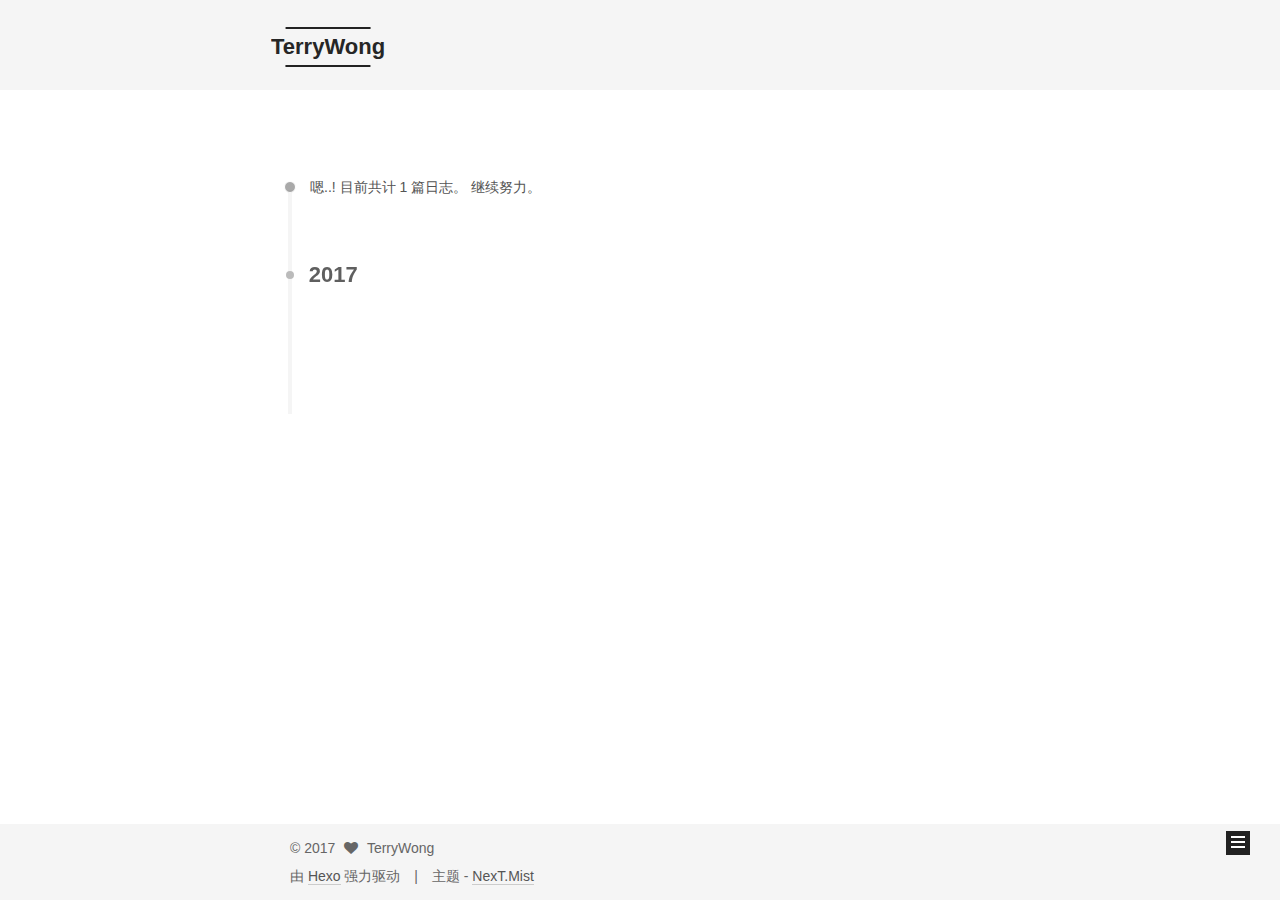
<file: archives/index.html>
<!doctype html>



  


<html class="theme-next mist use-motion" lang="zh-Hans">
<head>
  <meta charset="UTF-8"/>
<meta http-equiv="X-UA-Compatible" content="IE=edge" />
<meta name="viewport" content="width=device-width, initial-scale=1, maximum-scale=1"/>



<meta http-equiv="Cache-Control" content="no-transform" />
<meta http-equiv="Cache-Control" content="no-siteapp" />















  
  
  <link href="/lib/fancybox/source/jquery.fancybox.css?v=2.1.5" rel="stylesheet" type="text/css" />




  
  
  
  

  
    
    
  

  

  

  

  

  
    
    
    <link href="http://ogcxhul17.bkt.clouddn.com/fonts/css?family=Lato:300,300italic,400,400italic,700,700italic&subset=latin,latin-ext" rel="stylesheet" type="text/css">
  






<link href="/lib/font-awesome/css/font-awesome.min.css?v=4.6.2" rel="stylesheet" type="text/css" />

<link href="/css/main.css?v=5.1.0" rel="stylesheet" type="text/css" />


  <meta name="keywords" content="Hexo, NexT" />








  <link rel="shortcut icon" type="image/x-icon" href="/favicon.ico?v=5.1.0" />






<meta name="description" content="TerryWong&apos;s Blog">
<meta property="og:type" content="website">
<meta property="og:title" content="TerryWong">
<meta property="og:url" content="http://debug2012.github.io/archives/index.html">
<meta property="og:site_name" content="TerryWong">
<meta property="og:description" content="TerryWong&apos;s Blog">
<meta name="twitter:card" content="summary">
<meta name="twitter:title" content="TerryWong">
<meta name="twitter:description" content="TerryWong&apos;s Blog">



<script type="text/javascript" id="hexo.configurations">
  var NexT = window.NexT || {};
  var CONFIG = {
    root: '/',
    scheme: 'Mist',
    sidebar: {"position":"left","display":"post","offset":12,"offset_float":0,"b2t":false,"scrollpercent":false},
    fancybox: true,
    motion: true,
    duoshuo: {
      userId: '0',
      author: '博主'
    },
    algolia: {
      applicationID: '',
      apiKey: '',
      indexName: '',
      hits: {"per_page":10},
      labels: {"input_placeholder":"Search for Posts","hits_empty":"We didn't find any results for the search: ${query}","hits_stats":"${hits} results found in ${time} ms"}
    }
  };
</script>



  <link rel="canonical" href="http://debug2012.github.io/archives/"/>





  <title> 归档 | TerryWong </title>
</head>

<body itemscope itemtype="http://schema.org/WebPage" lang="zh-Hans">

  














  
  
    
  

  <div class="container sidebar-position-left  page-archive  ">
    <div class="headband"></div>

    <header id="header" class="header" itemscope itemtype="http://schema.org/WPHeader">
      <div class="header-inner"><div class="site-brand-wrapper">
  <div class="site-meta ">
    

    <div class="custom-logo-site-title">
      <a href="/"  class="brand" rel="start">
        <span class="logo-line-before"><i></i></span>
        <span class="site-title">TerryWong</span>
        <span class="logo-line-after"><i></i></span>
      </a>
    </div>
      
        <p class="site-subtitle"></p>
      
  </div>

  <div class="site-nav-toggle">
    <button>
      <span class="btn-bar"></span>
      <span class="btn-bar"></span>
      <span class="btn-bar"></span>
    </button>
  </div>
</div>

<nav class="site-nav">
  

  
    <ul id="menu" class="menu">
      
        
        <li class="menu-item menu-item-home">
          <a href="/" rel="section">
            
              <i class="menu-item-icon fa fa-fw fa-home"></i> <br />
            
            首页
          </a>
        </li>
      
        
        <li class="menu-item menu-item-archives">
          <a href="/archives" rel="section">
            
              <i class="menu-item-icon fa fa-fw fa-archive"></i> <br />
            
            归档
          </a>
        </li>
      
        
        <li class="menu-item menu-item-tags">
          <a href="/tags" rel="section">
            
              <i class="menu-item-icon fa fa-fw fa-tags"></i> <br />
            
            标签
          </a>
        </li>
      

      
    </ul>
  

  
</nav>



 </div>
    </header>

    <main id="main" class="main">
      <div class="main-inner">
        <div class="content-wrap">
          <div id="content" class="content">
            

  <section id="posts" class="posts-collapse">
    <span class="archive-move-on"></span>

    <span class="archive-page-counter">
      
      
      
        
      
      嗯..! 目前共计 1 篇日志。 继续努力。
    </span>

    

      
      
      

      
        
        <div class="collection-title">
          <h2 class="archive-year motion-element" id="archive-year-2017">2017</h2>
        </div>
      
      

      

  <article class="post post-type-normal" itemscope itemtype="http://schema.org/Article">
    <header class="post-header">

      <h1 class="post-title">
        
            <a class="post-title-link" href="/2017/04/14/export-echarts-image/" itemprop="url">
              
                <span itemprop="name">导出echarts中的图片</span>
              
            </a>
        
      </h1>

      <div class="post-meta">
        <time class="post-time" itemprop="dateCreated"
              datetime="2017-04-14T22:55:31+08:00"
              content="2017-04-14" >
          04-14
        </time>
      </div>

    </header>
  </article>



    

  </section>

  



          </div>
          


          

        </div>
        
          
  
  <div class="sidebar-toggle">
    <div class="sidebar-toggle-line-wrap">
      <span class="sidebar-toggle-line sidebar-toggle-line-first"></span>
      <span class="sidebar-toggle-line sidebar-toggle-line-middle"></span>
      <span class="sidebar-toggle-line sidebar-toggle-line-last"></span>
    </div>
  </div>

  <aside id="sidebar" class="sidebar">
    <div class="sidebar-inner">

      

      

      <section class="site-overview sidebar-panel sidebar-panel-active">
        <div class="site-author motion-element" itemprop="author" itemscope itemtype="http://schema.org/Person">
          <img class="site-author-image" itemprop="image"
               src="/images/avatar.gif"
               alt="TerryWong" />
          <p class="site-author-name" itemprop="name">TerryWong</p>
           
              <p class="site-description motion-element" itemprop="description">TerryWong's Blog</p>
          
        </div>
        <nav class="site-state motion-element">

          
            <div class="site-state-item site-state-posts">
              <a href="/archives">
                <span class="site-state-item-count">1</span>
                <span class="site-state-item-name">日志</span>
              </a>
            </div>
          

          

          
            
            
            <div class="site-state-item site-state-tags">
              <a href="/tags/index.html">
                <span class="site-state-item-count">1</span>
                <span class="site-state-item-name">标签</span>
              </a>
            </div>
          

        </nav>

        

        <div class="links-of-author motion-element">
          
        </div>

        
        

        
        

        


      </section>

      

      

    </div>
  </aside>


        
      </div>
    </main>

    <footer id="footer" class="footer">
      <div class="footer-inner">
        <div class="copyright" >
  
  &copy; 
  <span itemprop="copyrightYear">2017</span>
  <span class="with-love">
    <i class="fa fa-heart"></i>
  </span>
  <span class="author" itemprop="copyrightHolder">TerryWong</span>
</div>


<div class="powered-by">
  由 <a class="theme-link" href="https://hexo.io">Hexo</a> 强力驱动
</div>

<div class="theme-info">
  主题 -
  <a class="theme-link" href="https://github.com/iissnan/hexo-theme-next">
    NexT.Mist
  </a>
</div>


        

        
      </div>
    </footer>

    
      <div class="back-to-top">
        <i class="fa fa-arrow-up"></i>
        
      </div>
    

  </div>

  

<script type="text/javascript">
  if (Object.prototype.toString.call(window.Promise) !== '[object Function]') {
    window.Promise = null;
  }
</script>









  




  
  <script type="text/javascript" src="/lib/jquery/index.js?v=2.1.3"></script>

  
  <script type="text/javascript" src="/lib/fastclick/lib/fastclick.min.js?v=1.0.6"></script>

  
  <script type="text/javascript" src="/lib/jquery_lazyload/jquery.lazyload.js?v=1.9.7"></script>

  
  <script type="text/javascript" src="/lib/velocity/velocity.min.js?v=1.2.1"></script>

  
  <script type="text/javascript" src="/lib/velocity/velocity.ui.min.js?v=1.2.1"></script>

  
  <script type="text/javascript" src="/lib/fancybox/source/jquery.fancybox.pack.js?v=2.1.5"></script>


  


  <script type="text/javascript" src="/js/src/utils.js?v=5.1.0"></script>

  <script type="text/javascript" src="/js/src/motion.js?v=5.1.0"></script>



  
  

  
  
    <script type="text/javascript" id="motion.page.archive">
      $('.archive-year').velocity('transition.slideLeftIn');
    </script>
  


  


  <script type="text/javascript" src="/js/src/bootstrap.js?v=5.1.0"></script>



  



  




	





  





  





  






  





  

  

  

  

</body>
</html>
</file>
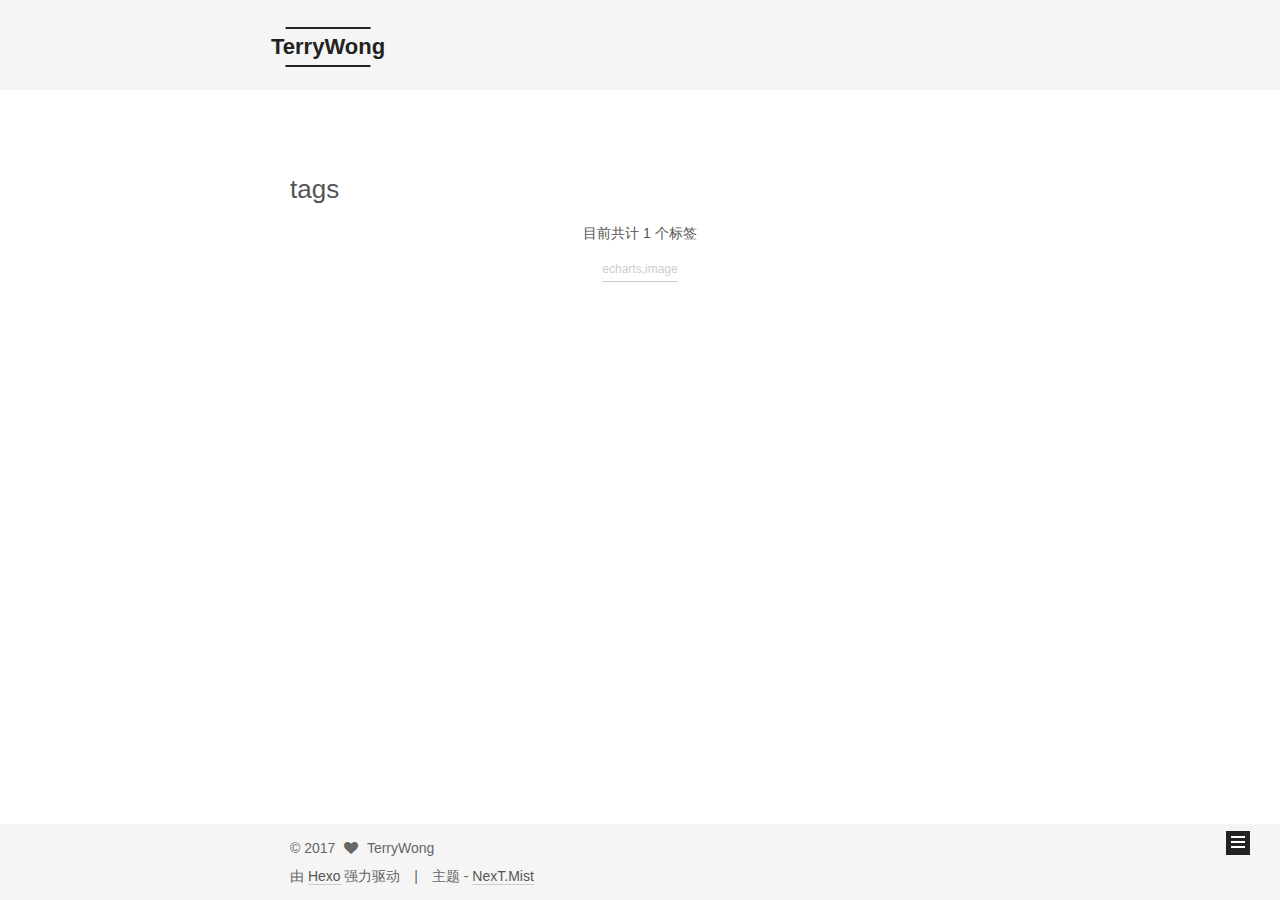
<file: tags/index.html>
<!doctype html>



  


<html class="theme-next mist use-motion" lang="zh-Hans">
<head>
  <meta charset="UTF-8"/>
<meta http-equiv="X-UA-Compatible" content="IE=edge" />
<meta name="viewport" content="width=device-width, initial-scale=1, maximum-scale=1"/>



<meta http-equiv="Cache-Control" content="no-transform" />
<meta http-equiv="Cache-Control" content="no-siteapp" />















  
  
  <link href="/lib/fancybox/source/jquery.fancybox.css?v=2.1.5" rel="stylesheet" type="text/css" />




  
  
  
  

  
    
    
  

  

  

  

  

  
    
    
    <link href="http://ogcxhul17.bkt.clouddn.com/fonts/css?family=Lato:300,300italic,400,400italic,700,700italic&subset=latin,latin-ext" rel="stylesheet" type="text/css">
  






<link href="/lib/font-awesome/css/font-awesome.min.css?v=4.6.2" rel="stylesheet" type="text/css" />

<link href="/css/main.css?v=5.1.0" rel="stylesheet" type="text/css" />


  <meta name="keywords" content="Hexo, NexT" />








  <link rel="shortcut icon" type="image/x-icon" href="/favicon.ico?v=5.1.0" />






<meta name="description" content="TerryWong&apos;s Blog">
<meta property="og:type" content="website">
<meta property="og:title" content="tags">
<meta property="og:url" content="http://debug2012.github.io/tags/index.html">
<meta property="og:site_name" content="TerryWong">
<meta property="og:description" content="TerryWong&apos;s Blog">
<meta property="og:updated_time" content="2017-03-22T14:01:18.282Z">
<meta name="twitter:card" content="summary">
<meta name="twitter:title" content="tags">
<meta name="twitter:description" content="TerryWong&apos;s Blog">



<script type="text/javascript" id="hexo.configurations">
  var NexT = window.NexT || {};
  var CONFIG = {
    root: '/',
    scheme: 'Mist',
    sidebar: {"position":"left","display":"post","offset":12,"offset_float":0,"b2t":false,"scrollpercent":false},
    fancybox: true,
    motion: true,
    duoshuo: {
      userId: '0',
      author: '博主'
    },
    algolia: {
      applicationID: '',
      apiKey: '',
      indexName: '',
      hits: {"per_page":10},
      labels: {"input_placeholder":"Search for Posts","hits_empty":"We didn't find any results for the search: ${query}","hits_stats":"${hits} results found in ${time} ms"}
    }
  };
</script>



  <link rel="canonical" href="http://debug2012.github.io/tags/"/>





  <title>
  

  
    tags | TerryWong
  
</title>
</head>

<body itemscope itemtype="http://schema.org/WebPage" lang="zh-Hans">

  














  
  
    
  

  <div class="container sidebar-position-left  ">
    <div class="headband"></div>

    <header id="header" class="header" itemscope itemtype="http://schema.org/WPHeader">
      <div class="header-inner"><div class="site-brand-wrapper">
  <div class="site-meta ">
    

    <div class="custom-logo-site-title">
      <a href="/"  class="brand" rel="start">
        <span class="logo-line-before"><i></i></span>
        <span class="site-title">TerryWong</span>
        <span class="logo-line-after"><i></i></span>
      </a>
    </div>
      
        <p class="site-subtitle"></p>
      
  </div>

  <div class="site-nav-toggle">
    <button>
      <span class="btn-bar"></span>
      <span class="btn-bar"></span>
      <span class="btn-bar"></span>
    </button>
  </div>
</div>

<nav class="site-nav">
  

  
    <ul id="menu" class="menu">
      
        
        <li class="menu-item menu-item-home">
          <a href="/" rel="section">
            
              <i class="menu-item-icon fa fa-fw fa-home"></i> <br />
            
            首页
          </a>
        </li>
      
        
        <li class="menu-item menu-item-archives">
          <a href="/archives" rel="section">
            
              <i class="menu-item-icon fa fa-fw fa-archive"></i> <br />
            
            归档
          </a>
        </li>
      
        
        <li class="menu-item menu-item-tags">
          <a href="/tags" rel="section">
            
              <i class="menu-item-icon fa fa-fw fa-tags"></i> <br />
            
            标签
          </a>
        </li>
      

      
    </ul>
  

  
</nav>



 </div>
    </header>

    <main id="main" class="main">
      <div class="main-inner">
        <div class="content-wrap">
          <div id="content" class="content">
            

  <div id="posts" class="posts-expand">
  <header class="post-header">

	<h1 class="post-title" itemprop="name headline">tags</h1>



</header>

    
    
      <div class="tag-cloud">
        <div class="tag-cloud-title">
            目前共计 1 个标签
        </div>
        <div class="tag-cloud-tags">
          <a href="/tags/echarts-image/" style="font-size: 12px; color: #ccc">echarts,image</a>
        </div>
      </div>
    
  </div>


          </div>
          


          
  <div class="comments" id="comments">
    
  </div>


        </div>
        
          
  
  <div class="sidebar-toggle">
    <div class="sidebar-toggle-line-wrap">
      <span class="sidebar-toggle-line sidebar-toggle-line-first"></span>
      <span class="sidebar-toggle-line sidebar-toggle-line-middle"></span>
      <span class="sidebar-toggle-line sidebar-toggle-line-last"></span>
    </div>
  </div>

  <aside id="sidebar" class="sidebar">
    <div class="sidebar-inner">

      

      

      <section class="site-overview sidebar-panel sidebar-panel-active">
        <div class="site-author motion-element" itemprop="author" itemscope itemtype="http://schema.org/Person">
          <img class="site-author-image" itemprop="image"
               src="/images/avatar.gif"
               alt="TerryWong" />
          <p class="site-author-name" itemprop="name">TerryWong</p>
           
              <p class="site-description motion-element" itemprop="description">TerryWong's Blog</p>
          
        </div>
        <nav class="site-state motion-element">

          
            <div class="site-state-item site-state-posts">
              <a href="/archives">
                <span class="site-state-item-count">1</span>
                <span class="site-state-item-name">日志</span>
              </a>
            </div>
          

          

          
            
            
            <div class="site-state-item site-state-tags">
              <a href="/tags/index.html">
                <span class="site-state-item-count">1</span>
                <span class="site-state-item-name">标签</span>
              </a>
            </div>
          

        </nav>

        

        <div class="links-of-author motion-element">
          
        </div>

        
        

        
        

        


      </section>

      

      

    </div>
  </aside>


        
      </div>
    </main>

    <footer id="footer" class="footer">
      <div class="footer-inner">
        <div class="copyright" >
  
  &copy; 
  <span itemprop="copyrightYear">2017</span>
  <span class="with-love">
    <i class="fa fa-heart"></i>
  </span>
  <span class="author" itemprop="copyrightHolder">TerryWong</span>
</div>


<div class="powered-by">
  由 <a class="theme-link" href="https://hexo.io">Hexo</a> 强力驱动
</div>

<div class="theme-info">
  主题 -
  <a class="theme-link" href="https://github.com/iissnan/hexo-theme-next">
    NexT.Mist
  </a>
</div>


        

        
      </div>
    </footer>

    
      <div class="back-to-top">
        <i class="fa fa-arrow-up"></i>
        
      </div>
    

  </div>

  

<script type="text/javascript">
  if (Object.prototype.toString.call(window.Promise) !== '[object Function]') {
    window.Promise = null;
  }
</script>









  




  
  <script type="text/javascript" src="/lib/jquery/index.js?v=2.1.3"></script>

  
  <script type="text/javascript" src="/lib/fastclick/lib/fastclick.min.js?v=1.0.6"></script>

  
  <script type="text/javascript" src="/lib/jquery_lazyload/jquery.lazyload.js?v=1.9.7"></script>

  
  <script type="text/javascript" src="/lib/velocity/velocity.min.js?v=1.2.1"></script>

  
  <script type="text/javascript" src="/lib/velocity/velocity.ui.min.js?v=1.2.1"></script>

  
  <script type="text/javascript" src="/lib/fancybox/source/jquery.fancybox.pack.js?v=2.1.5"></script>


  


  <script type="text/javascript" src="/js/src/utils.js?v=5.1.0"></script>

  <script type="text/javascript" src="/js/src/motion.js?v=5.1.0"></script>



  
  

  

  


  <script type="text/javascript" src="/js/src/bootstrap.js?v=5.1.0"></script>



  



  




	





  





  





  






  





  

  

  

  

</body>
</html>
</file>
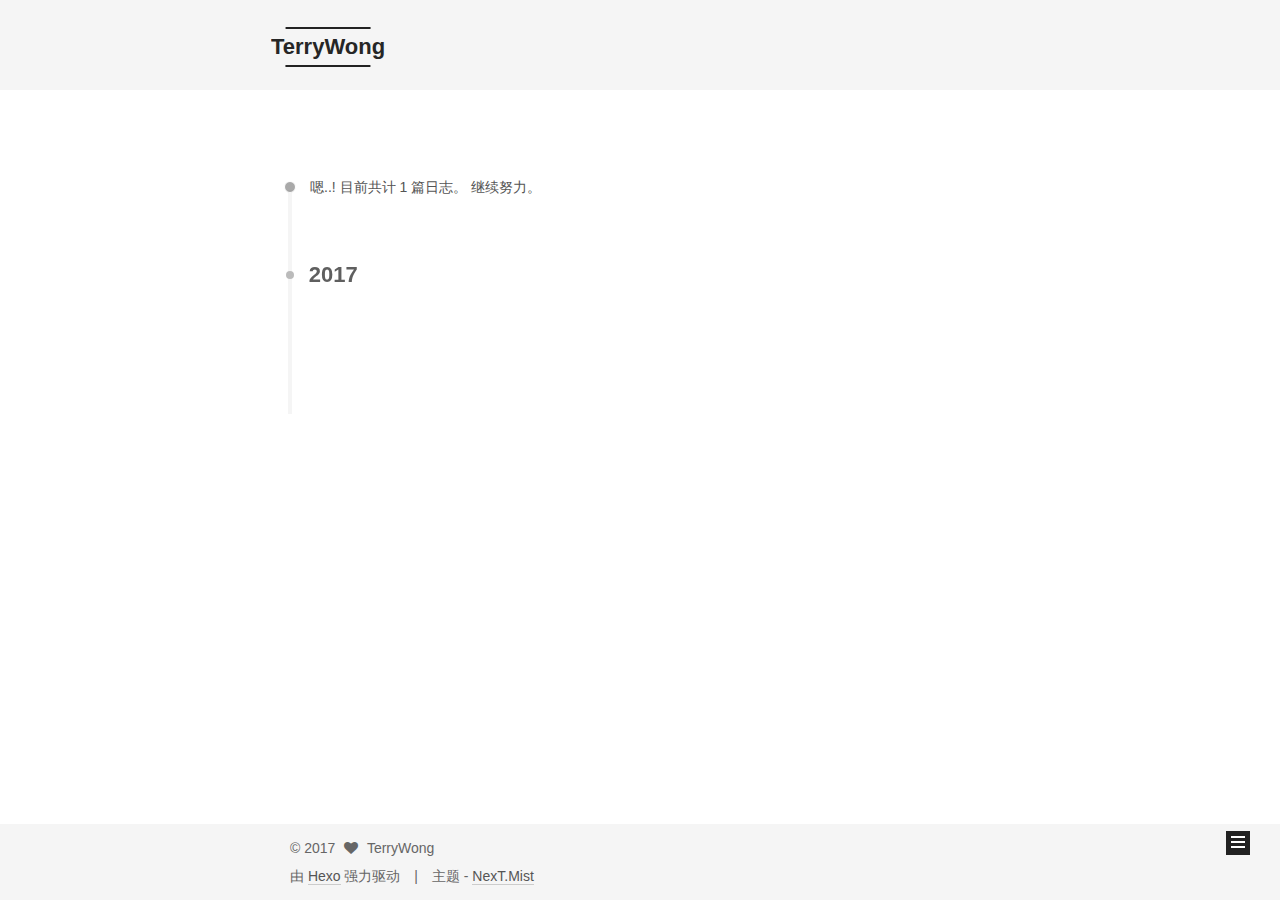
<file: archives/2017/index.html>
<!doctype html>



  


<html class="theme-next mist use-motion" lang="zh-Hans">
<head>
  <meta charset="UTF-8"/>
<meta http-equiv="X-UA-Compatible" content="IE=edge" />
<meta name="viewport" content="width=device-width, initial-scale=1, maximum-scale=1"/>



<meta http-equiv="Cache-Control" content="no-transform" />
<meta http-equiv="Cache-Control" content="no-siteapp" />















  
  
  <link href="/lib/fancybox/source/jquery.fancybox.css?v=2.1.5" rel="stylesheet" type="text/css" />




  
  
  
  

  
    
    
  

  

  

  

  

  
    
    
    <link href="http://ogcxhul17.bkt.clouddn.com/fonts/css?family=Lato:300,300italic,400,400italic,700,700italic&subset=latin,latin-ext" rel="stylesheet" type="text/css">
  






<link href="/lib/font-awesome/css/font-awesome.min.css?v=4.6.2" rel="stylesheet" type="text/css" />

<link href="/css/main.css?v=5.1.0" rel="stylesheet" type="text/css" />


  <meta name="keywords" content="Hexo, NexT" />








  <link rel="shortcut icon" type="image/x-icon" href="/favicon.ico?v=5.1.0" />






<meta name="description" content="TerryWong&apos;s Blog">
<meta property="og:type" content="website">
<meta property="og:title" content="TerryWong">
<meta property="og:url" content="http://debug2012.github.io/archives/2017/index.html">
<meta property="og:site_name" content="TerryWong">
<meta property="og:description" content="TerryWong&apos;s Blog">
<meta name="twitter:card" content="summary">
<meta name="twitter:title" content="TerryWong">
<meta name="twitter:description" content="TerryWong&apos;s Blog">



<script type="text/javascript" id="hexo.configurations">
  var NexT = window.NexT || {};
  var CONFIG = {
    root: '/',
    scheme: 'Mist',
    sidebar: {"position":"left","display":"post","offset":12,"offset_float":0,"b2t":false,"scrollpercent":false},
    fancybox: true,
    motion: true,
    duoshuo: {
      userId: '0',
      author: '博主'
    },
    algolia: {
      applicationID: '',
      apiKey: '',
      indexName: '',
      hits: {"per_page":10},
      labels: {"input_placeholder":"Search for Posts","hits_empty":"We didn't find any results for the search: ${query}","hits_stats":"${hits} results found in ${time} ms"}
    }
  };
</script>



  <link rel="canonical" href="http://debug2012.github.io/archives/2017/"/>





  <title> 归档 | TerryWong </title>
</head>

<body itemscope itemtype="http://schema.org/WebPage" lang="zh-Hans">

  














  
  
    
  

  <div class="container sidebar-position-left  page-archive  ">
    <div class="headband"></div>

    <header id="header" class="header" itemscope itemtype="http://schema.org/WPHeader">
      <div class="header-inner"><div class="site-brand-wrapper">
  <div class="site-meta ">
    

    <div class="custom-logo-site-title">
      <a href="/"  class="brand" rel="start">
        <span class="logo-line-before"><i></i></span>
        <span class="site-title">TerryWong</span>
        <span class="logo-line-after"><i></i></span>
      </a>
    </div>
      
        <p class="site-subtitle"></p>
      
  </div>

  <div class="site-nav-toggle">
    <button>
      <span class="btn-bar"></span>
      <span class="btn-bar"></span>
      <span class="btn-bar"></span>
    </button>
  </div>
</div>

<nav class="site-nav">
  

  
    <ul id="menu" class="menu">
      
        
        <li class="menu-item menu-item-home">
          <a href="/" rel="section">
            
              <i class="menu-item-icon fa fa-fw fa-home"></i> <br />
            
            首页
          </a>
        </li>
      
        
        <li class="menu-item menu-item-archives">
          <a href="/archives" rel="section">
            
              <i class="menu-item-icon fa fa-fw fa-archive"></i> <br />
            
            归档
          </a>
        </li>
      
        
        <li class="menu-item menu-item-tags">
          <a href="/tags" rel="section">
            
              <i class="menu-item-icon fa fa-fw fa-tags"></i> <br />
            
            标签
          </a>
        </li>
      

      
    </ul>
  

  
</nav>



 </div>
    </header>

    <main id="main" class="main">
      <div class="main-inner">
        <div class="content-wrap">
          <div id="content" class="content">
            

  <section id="posts" class="posts-collapse">
    <span class="archive-move-on"></span>

    <span class="archive-page-counter">
      
      
      
        
      
      嗯..! 目前共计 1 篇日志。 继续努力。
    </span>

    

      
      
      

      
        
        <div class="collection-title">
          <h2 class="archive-year motion-element" id="archive-year-2017">2017</h2>
        </div>
      
      

      

  <article class="post post-type-normal" itemscope itemtype="http://schema.org/Article">
    <header class="post-header">

      <h1 class="post-title">
        
            <a class="post-title-link" href="/2017/04/14/export-echarts-image/" itemprop="url">
              
                <span itemprop="name">导出echarts中的图片</span>
              
            </a>
        
      </h1>

      <div class="post-meta">
        <time class="post-time" itemprop="dateCreated"
              datetime="2017-04-14T22:55:31+08:00"
              content="2017-04-14" >
          04-14
        </time>
      </div>

    </header>
  </article>



    

  </section>

  



          </div>
          


          

        </div>
        
          
  
  <div class="sidebar-toggle">
    <div class="sidebar-toggle-line-wrap">
      <span class="sidebar-toggle-line sidebar-toggle-line-first"></span>
      <span class="sidebar-toggle-line sidebar-toggle-line-middle"></span>
      <span class="sidebar-toggle-line sidebar-toggle-line-last"></span>
    </div>
  </div>

  <aside id="sidebar" class="sidebar">
    <div class="sidebar-inner">

      

      

      <section class="site-overview sidebar-panel sidebar-panel-active">
        <div class="site-author motion-element" itemprop="author" itemscope itemtype="http://schema.org/Person">
          <img class="site-author-image" itemprop="image"
               src="/images/avatar.gif"
               alt="TerryWong" />
          <p class="site-author-name" itemprop="name">TerryWong</p>
           
              <p class="site-description motion-element" itemprop="description">TerryWong's Blog</p>
          
        </div>
        <nav class="site-state motion-element">

          
            <div class="site-state-item site-state-posts">
              <a href="/archives">
                <span class="site-state-item-count">1</span>
                <span class="site-state-item-name">日志</span>
              </a>
            </div>
          

          

          
            
            
            <div class="site-state-item site-state-tags">
              <a href="/tags/index.html">
                <span class="site-state-item-count">1</span>
                <span class="site-state-item-name">标签</span>
              </a>
            </div>
          

        </nav>

        

        <div class="links-of-author motion-element">
          
        </div>

        
        

        
        

        


      </section>

      

      

    </div>
  </aside>


        
      </div>
    </main>

    <footer id="footer" class="footer">
      <div class="footer-inner">
        <div class="copyright" >
  
  &copy; 
  <span itemprop="copyrightYear">2017</span>
  <span class="with-love">
    <i class="fa fa-heart"></i>
  </span>
  <span class="author" itemprop="copyrightHolder">TerryWong</span>
</div>


<div class="powered-by">
  由 <a class="theme-link" href="https://hexo.io">Hexo</a> 强力驱动
</div>

<div class="theme-info">
  主题 -
  <a class="theme-link" href="https://github.com/iissnan/hexo-theme-next">
    NexT.Mist
  </a>
</div>


        

        
      </div>
    </footer>

    
      <div class="back-to-top">
        <i class="fa fa-arrow-up"></i>
        
      </div>
    

  </div>

  

<script type="text/javascript">
  if (Object.prototype.toString.call(window.Promise) !== '[object Function]') {
    window.Promise = null;
  }
</script>









  




  
  <script type="text/javascript" src="/lib/jquery/index.js?v=2.1.3"></script>

  
  <script type="text/javascript" src="/lib/fastclick/lib/fastclick.min.js?v=1.0.6"></script>

  
  <script type="text/javascript" src="/lib/jquery_lazyload/jquery.lazyload.js?v=1.9.7"></script>

  
  <script type="text/javascript" src="/lib/velocity/velocity.min.js?v=1.2.1"></script>

  
  <script type="text/javascript" src="/lib/velocity/velocity.ui.min.js?v=1.2.1"></script>

  
  <script type="text/javascript" src="/lib/fancybox/source/jquery.fancybox.pack.js?v=2.1.5"></script>


  


  <script type="text/javascript" src="/js/src/utils.js?v=5.1.0"></script>

  <script type="text/javascript" src="/js/src/motion.js?v=5.1.0"></script>



  
  

  
  
    <script type="text/javascript" id="motion.page.archive">
      $('.archive-year').velocity('transition.slideLeftIn');
    </script>
  


  


  <script type="text/javascript" src="/js/src/bootstrap.js?v=5.1.0"></script>



  



  




	





  





  





  






  





  

  

  

  

</body>
</html>
</file>
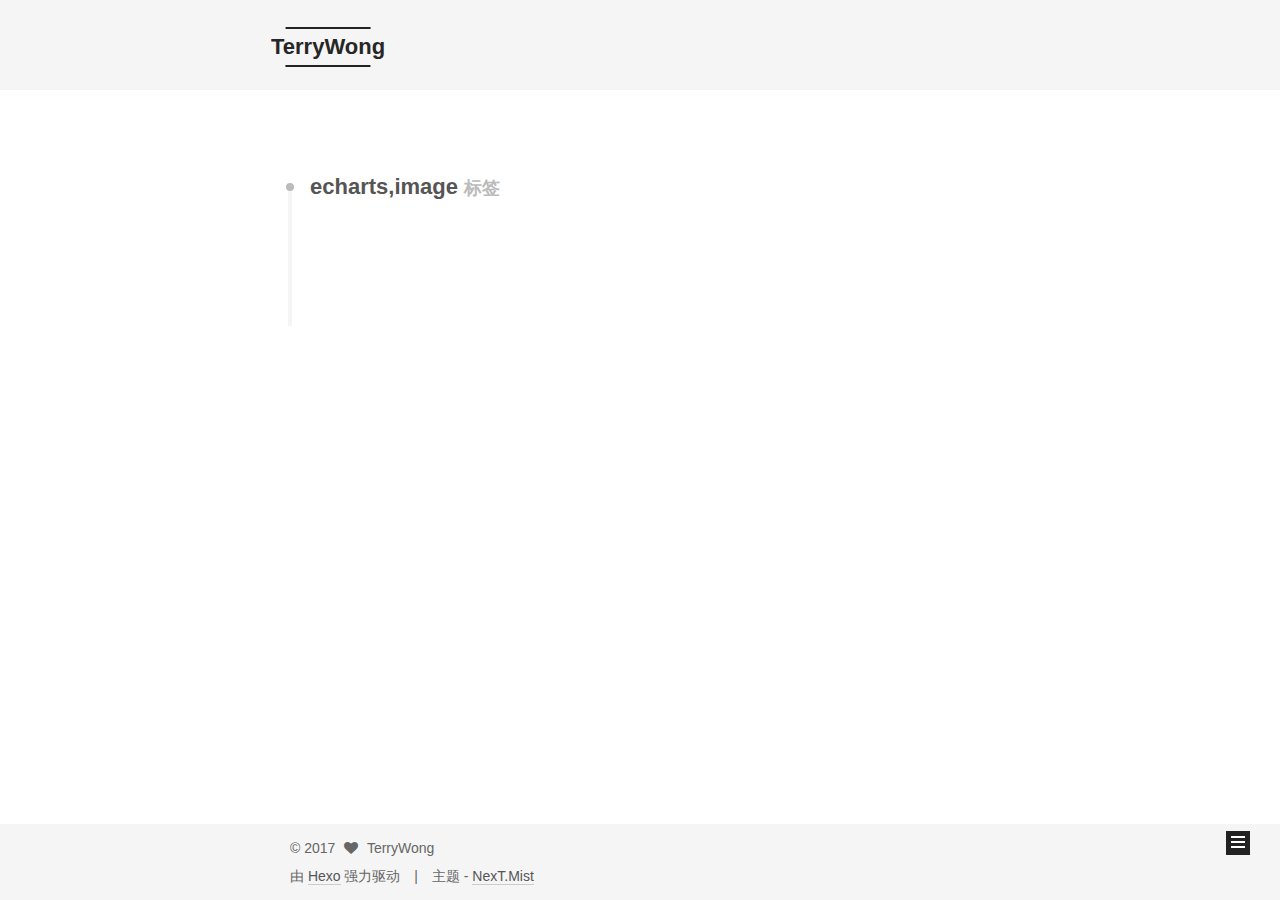
<file: tags/echarts-image/index.html>
<!doctype html>



  


<html class="theme-next mist use-motion" lang="zh-Hans">
<head>
  <meta charset="UTF-8"/>
<meta http-equiv="X-UA-Compatible" content="IE=edge" />
<meta name="viewport" content="width=device-width, initial-scale=1, maximum-scale=1"/>



<meta http-equiv="Cache-Control" content="no-transform" />
<meta http-equiv="Cache-Control" content="no-siteapp" />















  
  
  <link href="/lib/fancybox/source/jquery.fancybox.css?v=2.1.5" rel="stylesheet" type="text/css" />




  
  
  
  

  
    
    
  

  

  

  

  

  
    
    
    <link href="http://ogcxhul17.bkt.clouddn.com/fonts/css?family=Lato:300,300italic,400,400italic,700,700italic&subset=latin,latin-ext" rel="stylesheet" type="text/css">
  






<link href="/lib/font-awesome/css/font-awesome.min.css?v=4.6.2" rel="stylesheet" type="text/css" />

<link href="/css/main.css?v=5.1.0" rel="stylesheet" type="text/css" />


  <meta name="keywords" content="Hexo, NexT" />








  <link rel="shortcut icon" type="image/x-icon" href="/favicon.ico?v=5.1.0" />






<meta name="description" content="TerryWong&apos;s Blog">
<meta property="og:type" content="website">
<meta property="og:title" content="TerryWong">
<meta property="og:url" content="http://debug2012.github.io/tags/echarts-image/index.html">
<meta property="og:site_name" content="TerryWong">
<meta property="og:description" content="TerryWong&apos;s Blog">
<meta name="twitter:card" content="summary">
<meta name="twitter:title" content="TerryWong">
<meta name="twitter:description" content="TerryWong&apos;s Blog">



<script type="text/javascript" id="hexo.configurations">
  var NexT = window.NexT || {};
  var CONFIG = {
    root: '/',
    scheme: 'Mist',
    sidebar: {"position":"left","display":"post","offset":12,"offset_float":0,"b2t":false,"scrollpercent":false},
    fancybox: true,
    motion: true,
    duoshuo: {
      userId: '0',
      author: '博主'
    },
    algolia: {
      applicationID: '',
      apiKey: '',
      indexName: '',
      hits: {"per_page":10},
      labels: {"input_placeholder":"Search for Posts","hits_empty":"We didn't find any results for the search: ${query}","hits_stats":"${hits} results found in ${time} ms"}
    }
  };
</script>



  <link rel="canonical" href="http://debug2012.github.io/tags/echarts-image/"/>





  <title> 标签: echarts,image | TerryWong </title>
</head>

<body itemscope itemtype="http://schema.org/WebPage" lang="zh-Hans">

  














  
  
    
  

  <div class="container sidebar-position-left  ">
    <div class="headband"></div>

    <header id="header" class="header" itemscope itemtype="http://schema.org/WPHeader">
      <div class="header-inner"><div class="site-brand-wrapper">
  <div class="site-meta ">
    

    <div class="custom-logo-site-title">
      <a href="/"  class="brand" rel="start">
        <span class="logo-line-before"><i></i></span>
        <span class="site-title">TerryWong</span>
        <span class="logo-line-after"><i></i></span>
      </a>
    </div>
      
        <p class="site-subtitle"></p>
      
  </div>

  <div class="site-nav-toggle">
    <button>
      <span class="btn-bar"></span>
      <span class="btn-bar"></span>
      <span class="btn-bar"></span>
    </button>
  </div>
</div>

<nav class="site-nav">
  

  
    <ul id="menu" class="menu">
      
        
        <li class="menu-item menu-item-home">
          <a href="/" rel="section">
            
              <i class="menu-item-icon fa fa-fw fa-home"></i> <br />
            
            首页
          </a>
        </li>
      
        
        <li class="menu-item menu-item-archives">
          <a href="/archives" rel="section">
            
              <i class="menu-item-icon fa fa-fw fa-archive"></i> <br />
            
            归档
          </a>
        </li>
      
        
        <li class="menu-item menu-item-tags">
          <a href="/tags" rel="section">
            
              <i class="menu-item-icon fa fa-fw fa-tags"></i> <br />
            
            标签
          </a>
        </li>
      

      
    </ul>
  

  
</nav>



 </div>
    </header>

    <main id="main" class="main">
      <div class="main-inner">
        <div class="content-wrap">
          <div id="content" class="content">
            

  <div id="posts" class="posts-collapse">
    <div class="collection-title">
      <h2 >
        echarts,image
        <small>标签</small>
      </h2>
    </div>

    
      

  <article class="post post-type-normal" itemscope itemtype="http://schema.org/Article">
    <header class="post-header">

      <h1 class="post-title">
        
            <a class="post-title-link" href="/2017/04/14/export-echarts-image/" itemprop="url">
              
                <span itemprop="name">导出echarts中的图片</span>
              
            </a>
        
      </h1>

      <div class="post-meta">
        <time class="post-time" itemprop="dateCreated"
              datetime="2017-04-14T22:55:31+08:00"
              content="2017-04-14" >
          04-14
        </time>
      </div>

    </header>
  </article>


    
  </div>

  


          </div>
          


          

        </div>
        
          
  
  <div class="sidebar-toggle">
    <div class="sidebar-toggle-line-wrap">
      <span class="sidebar-toggle-line sidebar-toggle-line-first"></span>
      <span class="sidebar-toggle-line sidebar-toggle-line-middle"></span>
      <span class="sidebar-toggle-line sidebar-toggle-line-last"></span>
    </div>
  </div>

  <aside id="sidebar" class="sidebar">
    <div class="sidebar-inner">

      

      

      <section class="site-overview sidebar-panel sidebar-panel-active">
        <div class="site-author motion-element" itemprop="author" itemscope itemtype="http://schema.org/Person">
          <img class="site-author-image" itemprop="image"
               src="/images/avatar.gif"
               alt="TerryWong" />
          <p class="site-author-name" itemprop="name">TerryWong</p>
           
              <p class="site-description motion-element" itemprop="description">TerryWong's Blog</p>
          
        </div>
        <nav class="site-state motion-element">

          
            <div class="site-state-item site-state-posts">
              <a href="/archives">
                <span class="site-state-item-count">1</span>
                <span class="site-state-item-name">日志</span>
              </a>
            </div>
          

          

          
            
            
            <div class="site-state-item site-state-tags">
              <a href="/tags/index.html">
                <span class="site-state-item-count">1</span>
                <span class="site-state-item-name">标签</span>
              </a>
            </div>
          

        </nav>

        

        <div class="links-of-author motion-element">
          
        </div>

        
        

        
        

        


      </section>

      

      

    </div>
  </aside>


        
      </div>
    </main>

    <footer id="footer" class="footer">
      <div class="footer-inner">
        <div class="copyright" >
  
  &copy; 
  <span itemprop="copyrightYear">2017</span>
  <span class="with-love">
    <i class="fa fa-heart"></i>
  </span>
  <span class="author" itemprop="copyrightHolder">TerryWong</span>
</div>


<div class="powered-by">
  由 <a class="theme-link" href="https://hexo.io">Hexo</a> 强力驱动
</div>

<div class="theme-info">
  主题 -
  <a class="theme-link" href="https://github.com/iissnan/hexo-theme-next">
    NexT.Mist
  </a>
</div>


        

        
      </div>
    </footer>

    
      <div class="back-to-top">
        <i class="fa fa-arrow-up"></i>
        
      </div>
    

  </div>

  

<script type="text/javascript">
  if (Object.prototype.toString.call(window.Promise) !== '[object Function]') {
    window.Promise = null;
  }
</script>









  




  
  <script type="text/javascript" src="/lib/jquery/index.js?v=2.1.3"></script>

  
  <script type="text/javascript" src="/lib/fastclick/lib/fastclick.min.js?v=1.0.6"></script>

  
  <script type="text/javascript" src="/lib/jquery_lazyload/jquery.lazyload.js?v=1.9.7"></script>

  
  <script type="text/javascript" src="/lib/velocity/velocity.min.js?v=1.2.1"></script>

  
  <script type="text/javascript" src="/lib/velocity/velocity.ui.min.js?v=1.2.1"></script>

  
  <script type="text/javascript" src="/lib/fancybox/source/jquery.fancybox.pack.js?v=2.1.5"></script>


  


  <script type="text/javascript" src="/js/src/utils.js?v=5.1.0"></script>

  <script type="text/javascript" src="/js/src/motion.js?v=5.1.0"></script>



  
  

  

  


  <script type="text/javascript" src="/js/src/bootstrap.js?v=5.1.0"></script>



  



  




	





  





  





  






  





  

  

  

  

</body>
</html>
</file>
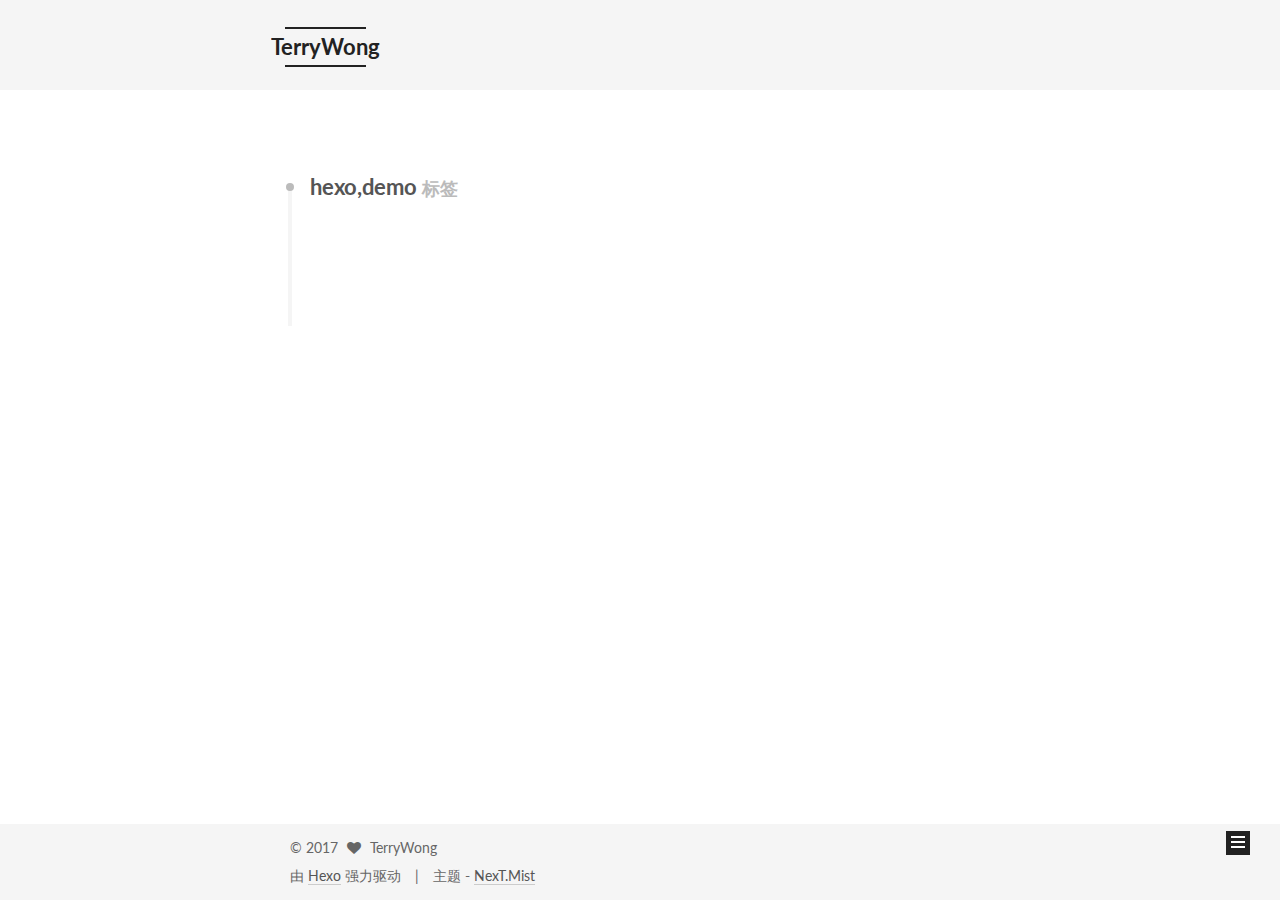
<file: tags/hexo-demo/index.html>
<!doctype html>



  


<html class="theme-next mist use-motion" lang="zh-Hans">
<head>
  <meta charset="UTF-8"/>
<meta http-equiv="X-UA-Compatible" content="IE=edge" />
<meta name="viewport" content="width=device-width, initial-scale=1, maximum-scale=1"/>



<meta http-equiv="Cache-Control" content="no-transform" />
<meta http-equiv="Cache-Control" content="no-siteapp" />















  
  
  <link href="/lib/fancybox/source/jquery.fancybox.css?v=2.1.5" rel="stylesheet" type="text/css" />




  
  
  
  

  
    
    
  

  

  

  

  

  
    
    
    <link href="//fonts.googleapis.com/css?family=Lato:300,300italic,400,400italic,700,700italic&subset=latin,latin-ext" rel="stylesheet" type="text/css">
  






<link href="/lib/font-awesome/css/font-awesome.min.css?v=4.6.2" rel="stylesheet" type="text/css" />

<link href="/css/main.css?v=5.1.0" rel="stylesheet" type="text/css" />


  <meta name="keywords" content="Hexo, NexT" />








  <link rel="shortcut icon" type="image/x-icon" href="/favicon.ico?v=5.1.0" />






<meta name="description" content="TerryWong&apos;s Blog">
<meta property="og:type" content="website">
<meta property="og:title" content="TerryWong">
<meta property="og:url" content="http://debug2012.github.io/tags/hexo-demo/index.html">
<meta property="og:site_name" content="TerryWong">
<meta property="og:description" content="TerryWong&apos;s Blog">
<meta name="twitter:card" content="summary">
<meta name="twitter:title" content="TerryWong">
<meta name="twitter:description" content="TerryWong&apos;s Blog">



<script type="text/javascript" id="hexo.configurations">
  var NexT = window.NexT || {};
  var CONFIG = {
    root: '/',
    scheme: 'Mist',
    sidebar: {"position":"left","display":"post","offset":12,"offset_float":0,"b2t":false,"scrollpercent":false},
    fancybox: true,
    motion: true,
    duoshuo: {
      userId: '0',
      author: '博主'
    },
    algolia: {
      applicationID: '',
      apiKey: '',
      indexName: '',
      hits: {"per_page":10},
      labels: {"input_placeholder":"Search for Posts","hits_empty":"We didn't find any results for the search: ${query}","hits_stats":"${hits} results found in ${time} ms"}
    }
  };
</script>



  <link rel="canonical" href="http://debug2012.github.io/tags/hexo-demo/"/>





  <title> 标签: hexo,demo | TerryWong </title>
</head>

<body itemscope itemtype="http://schema.org/WebPage" lang="zh-Hans">

  














  
  
    
  

  <div class="container sidebar-position-left  ">
    <div class="headband"></div>

    <header id="header" class="header" itemscope itemtype="http://schema.org/WPHeader">
      <div class="header-inner"><div class="site-brand-wrapper">
  <div class="site-meta ">
    

    <div class="custom-logo-site-title">
      <a href="/"  class="brand" rel="start">
        <span class="logo-line-before"><i></i></span>
        <span class="site-title">TerryWong</span>
        <span class="logo-line-after"><i></i></span>
      </a>
    </div>
      
        <p class="site-subtitle"></p>
      
  </div>

  <div class="site-nav-toggle">
    <button>
      <span class="btn-bar"></span>
      <span class="btn-bar"></span>
      <span class="btn-bar"></span>
    </button>
  </div>
</div>

<nav class="site-nav">
  

  
    <ul id="menu" class="menu">
      
        
        <li class="menu-item menu-item-home">
          <a href="/" rel="section">
            
              <i class="menu-item-icon fa fa-fw fa-home"></i> <br />
            
            首页
          </a>
        </li>
      
        
        <li class="menu-item menu-item-archives">
          <a href="/archives" rel="section">
            
              <i class="menu-item-icon fa fa-fw fa-archive"></i> <br />
            
            归档
          </a>
        </li>
      
        
        <li class="menu-item menu-item-tags">
          <a href="/tags" rel="section">
            
              <i class="menu-item-icon fa fa-fw fa-tags"></i> <br />
            
            标签
          </a>
        </li>
      

      
    </ul>
  

  
</nav>



 </div>
    </header>

    <main id="main" class="main">
      <div class="main-inner">
        <div class="content-wrap">
          <div id="content" class="content">
            

  <div id="posts" class="posts-collapse">
    <div class="collection-title">
      <h2 >
        hexo,demo
        <small>标签</small>
      </h2>
    </div>

    
      

  <article class="post post-type-normal" itemscope itemtype="http://schema.org/Article">
    <header class="post-header">

      <h1 class="post-title">
        
            <a class="post-title-link" href="/2017/03/21/just-a-demo/" itemprop="url">
              
                <span itemprop="name">just a demo</span>
              
            </a>
        
      </h1>

      <div class="post-meta">
        <time class="post-time" itemprop="dateCreated"
              datetime="2017-03-21T16:32:14+08:00"
              content="2017-03-21" >
          03-21
        </time>
      </div>

    </header>
  </article>


    
  </div>

  


          </div>
          


          

        </div>
        
          
  
  <div class="sidebar-toggle">
    <div class="sidebar-toggle-line-wrap">
      <span class="sidebar-toggle-line sidebar-toggle-line-first"></span>
      <span class="sidebar-toggle-line sidebar-toggle-line-middle"></span>
      <span class="sidebar-toggle-line sidebar-toggle-line-last"></span>
    </div>
  </div>

  <aside id="sidebar" class="sidebar">
    <div class="sidebar-inner">

      

      

      <section class="site-overview sidebar-panel sidebar-panel-active">
        <div class="site-author motion-element" itemprop="author" itemscope itemtype="http://schema.org/Person">
          <img class="site-author-image" itemprop="image"
               src="/images/avatar.gif"
               alt="TerryWong" />
          <p class="site-author-name" itemprop="name">TerryWong</p>
           
              <p class="site-description motion-element" itemprop="description">TerryWong's Blog</p>
          
        </div>
        <nav class="site-state motion-element">

          
            <div class="site-state-item site-state-posts">
              <a href="/archives">
                <span class="site-state-item-count">2</span>
                <span class="site-state-item-name">日志</span>
              </a>
            </div>
          

          

          
            
            
            <div class="site-state-item site-state-tags">
              
                <span class="site-state-item-count">1</span>
                <span class="site-state-item-name">标签</span>
              
            </div>
          

        </nav>

        

        <div class="links-of-author motion-element">
          
        </div>

        
        

        
        

        


      </section>

      

      

    </div>
  </aside>


        
      </div>
    </main>

    <footer id="footer" class="footer">
      <div class="footer-inner">
        <div class="copyright" >
  
  &copy; 
  <span itemprop="copyrightYear">2017</span>
  <span class="with-love">
    <i class="fa fa-heart"></i>
  </span>
  <span class="author" itemprop="copyrightHolder">TerryWong</span>
</div>


<div class="powered-by">
  由 <a class="theme-link" href="https://hexo.io">Hexo</a> 强力驱动
</div>

<div class="theme-info">
  主题 -
  <a class="theme-link" href="https://github.com/iissnan/hexo-theme-next">
    NexT.Mist
  </a>
</div>


        

        
      </div>
    </footer>

    
      <div class="back-to-top">
        <i class="fa fa-arrow-up"></i>
        
      </div>
    

  </div>

  

<script type="text/javascript">
  if (Object.prototype.toString.call(window.Promise) !== '[object Function]') {
    window.Promise = null;
  }
</script>









  




  
  <script type="text/javascript" src="/lib/jquery/index.js?v=2.1.3"></script>

  
  <script type="text/javascript" src="/lib/fastclick/lib/fastclick.min.js?v=1.0.6"></script>

  
  <script type="text/javascript" src="/lib/jquery_lazyload/jquery.lazyload.js?v=1.9.7"></script>

  
  <script type="text/javascript" src="/lib/velocity/velocity.min.js?v=1.2.1"></script>

  
  <script type="text/javascript" src="/lib/velocity/velocity.ui.min.js?v=1.2.1"></script>

  
  <script type="text/javascript" src="/lib/fancybox/source/jquery.fancybox.pack.js?v=2.1.5"></script>


  


  <script type="text/javascript" src="/js/src/utils.js?v=5.1.0"></script>

  <script type="text/javascript" src="/js/src/motion.js?v=5.1.0"></script>



  
  

  

  


  <script type="text/javascript" src="/js/src/bootstrap.js?v=5.1.0"></script>



  



  

    <script type="text/javascript">
      var disqus_shortname = 'debug2012';
      var disqus_identifier = 'tags/hexo-demo/index.html';

      var disqus_title = "";


      function run_disqus_script(disqus_script) {
        var dsq = document.createElement('script');
        dsq.type = 'text/javascript';
        dsq.async = true;
        dsq.src = '//' + disqus_shortname + '.disqus.com/' + disqus_script;
        (document.getElementsByTagName('head')[0] || document.getElementsByTagName('body')[0]).appendChild(dsq);
      }

      run_disqus_script('count.js');

      

    </script>
  













  





  

  

  

  

</body>
</html>
</file>
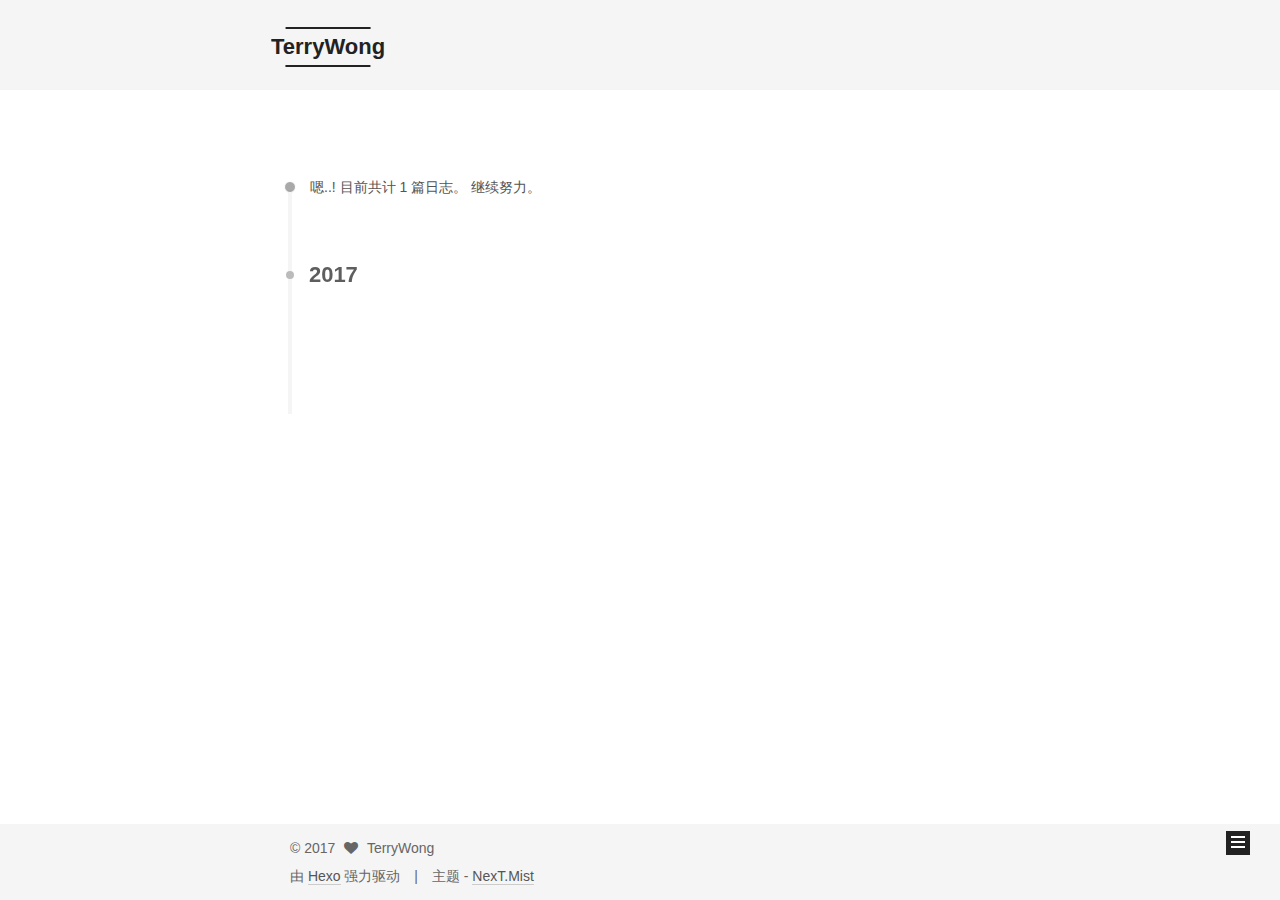
<file: archives/2017/04/index.html>
<!doctype html>



  


<html class="theme-next mist use-motion" lang="zh-Hans">
<head>
  <meta charset="UTF-8"/>
<meta http-equiv="X-UA-Compatible" content="IE=edge" />
<meta name="viewport" content="width=device-width, initial-scale=1, maximum-scale=1"/>



<meta http-equiv="Cache-Control" content="no-transform" />
<meta http-equiv="Cache-Control" content="no-siteapp" />















  
  
  <link href="/lib/fancybox/source/jquery.fancybox.css?v=2.1.5" rel="stylesheet" type="text/css" />




  
  
  
  

  
    
    
  

  

  

  

  

  
    
    
    <link href="http://ogcxhul17.bkt.clouddn.com/fonts/css?family=Lato:300,300italic,400,400italic,700,700italic&subset=latin,latin-ext" rel="stylesheet" type="text/css">
  






<link href="/lib/font-awesome/css/font-awesome.min.css?v=4.6.2" rel="stylesheet" type="text/css" />

<link href="/css/main.css?v=5.1.0" rel="stylesheet" type="text/css" />


  <meta name="keywords" content="Hexo, NexT" />








  <link rel="shortcut icon" type="image/x-icon" href="/favicon.ico?v=5.1.0" />






<meta name="description" content="TerryWong&apos;s Blog">
<meta property="og:type" content="website">
<meta property="og:title" content="TerryWong">
<meta property="og:url" content="http://debug2012.github.io/archives/2017/04/index.html">
<meta property="og:site_name" content="TerryWong">
<meta property="og:description" content="TerryWong&apos;s Blog">
<meta name="twitter:card" content="summary">
<meta name="twitter:title" content="TerryWong">
<meta name="twitter:description" content="TerryWong&apos;s Blog">



<script type="text/javascript" id="hexo.configurations">
  var NexT = window.NexT || {};
  var CONFIG = {
    root: '/',
    scheme: 'Mist',
    sidebar: {"position":"left","display":"post","offset":12,"offset_float":0,"b2t":false,"scrollpercent":false},
    fancybox: true,
    motion: true,
    duoshuo: {
      userId: '0',
      author: '博主'
    },
    algolia: {
      applicationID: '',
      apiKey: '',
      indexName: '',
      hits: {"per_page":10},
      labels: {"input_placeholder":"Search for Posts","hits_empty":"We didn't find any results for the search: ${query}","hits_stats":"${hits} results found in ${time} ms"}
    }
  };
</script>



  <link rel="canonical" href="http://debug2012.github.io/archives/2017/04/"/>





  <title> 归档 | TerryWong </title>
</head>

<body itemscope itemtype="http://schema.org/WebPage" lang="zh-Hans">

  














  
  
    
  

  <div class="container sidebar-position-left  page-archive  ">
    <div class="headband"></div>

    <header id="header" class="header" itemscope itemtype="http://schema.org/WPHeader">
      <div class="header-inner"><div class="site-brand-wrapper">
  <div class="site-meta ">
    

    <div class="custom-logo-site-title">
      <a href="/"  class="brand" rel="start">
        <span class="logo-line-before"><i></i></span>
        <span class="site-title">TerryWong</span>
        <span class="logo-line-after"><i></i></span>
      </a>
    </div>
      
        <p class="site-subtitle"></p>
      
  </div>

  <div class="site-nav-toggle">
    <button>
      <span class="btn-bar"></span>
      <span class="btn-bar"></span>
      <span class="btn-bar"></span>
    </button>
  </div>
</div>

<nav class="site-nav">
  

  
    <ul id="menu" class="menu">
      
        
        <li class="menu-item menu-item-home">
          <a href="/" rel="section">
            
              <i class="menu-item-icon fa fa-fw fa-home"></i> <br />
            
            首页
          </a>
        </li>
      
        
        <li class="menu-item menu-item-archives">
          <a href="/archives" rel="section">
            
              <i class="menu-item-icon fa fa-fw fa-archive"></i> <br />
            
            归档
          </a>
        </li>
      
        
        <li class="menu-item menu-item-tags">
          <a href="/tags" rel="section">
            
              <i class="menu-item-icon fa fa-fw fa-tags"></i> <br />
            
            标签
          </a>
        </li>
      

      
    </ul>
  

  
</nav>



 </div>
    </header>

    <main id="main" class="main">
      <div class="main-inner">
        <div class="content-wrap">
          <div id="content" class="content">
            

  <section id="posts" class="posts-collapse">
    <span class="archive-move-on"></span>

    <span class="archive-page-counter">
      
      
      
        
      
      嗯..! 目前共计 1 篇日志。 继续努力。
    </span>

    

      
      
      

      
        
        <div class="collection-title">
          <h2 class="archive-year motion-element" id="archive-year-2017">2017</h2>
        </div>
      
      

      

  <article class="post post-type-normal" itemscope itemtype="http://schema.org/Article">
    <header class="post-header">

      <h1 class="post-title">
        
            <a class="post-title-link" href="/2017/04/14/export-echarts-image/" itemprop="url">
              
                <span itemprop="name">导出echarts中的图片</span>
              
            </a>
        
      </h1>

      <div class="post-meta">
        <time class="post-time" itemprop="dateCreated"
              datetime="2017-04-14T22:55:31+08:00"
              content="2017-04-14" >
          04-14
        </time>
      </div>

    </header>
  </article>



    

  </section>

  



          </div>
          


          

        </div>
        
          
  
  <div class="sidebar-toggle">
    <div class="sidebar-toggle-line-wrap">
      <span class="sidebar-toggle-line sidebar-toggle-line-first"></span>
      <span class="sidebar-toggle-line sidebar-toggle-line-middle"></span>
      <span class="sidebar-toggle-line sidebar-toggle-line-last"></span>
    </div>
  </div>

  <aside id="sidebar" class="sidebar">
    <div class="sidebar-inner">

      

      

      <section class="site-overview sidebar-panel sidebar-panel-active">
        <div class="site-author motion-element" itemprop="author" itemscope itemtype="http://schema.org/Person">
          <img class="site-author-image" itemprop="image"
               src="/images/avatar.gif"
               alt="TerryWong" />
          <p class="site-author-name" itemprop="name">TerryWong</p>
           
              <p class="site-description motion-element" itemprop="description">TerryWong's Blog</p>
          
        </div>
        <nav class="site-state motion-element">

          
            <div class="site-state-item site-state-posts">
              <a href="/archives">
                <span class="site-state-item-count">1</span>
                <span class="site-state-item-name">日志</span>
              </a>
            </div>
          

          

          
            
            
            <div class="site-state-item site-state-tags">
              <a href="/tags/index.html">
                <span class="site-state-item-count">1</span>
                <span class="site-state-item-name">标签</span>
              </a>
            </div>
          

        </nav>

        

        <div class="links-of-author motion-element">
          
        </div>

        
        

        
        

        


      </section>

      

      

    </div>
  </aside>


        
      </div>
    </main>

    <footer id="footer" class="footer">
      <div class="footer-inner">
        <div class="copyright" >
  
  &copy; 
  <span itemprop="copyrightYear">2017</span>
  <span class="with-love">
    <i class="fa fa-heart"></i>
  </span>
  <span class="author" itemprop="copyrightHolder">TerryWong</span>
</div>


<div class="powered-by">
  由 <a class="theme-link" href="https://hexo.io">Hexo</a> 强力驱动
</div>

<div class="theme-info">
  主题 -
  <a class="theme-link" href="https://github.com/iissnan/hexo-theme-next">
    NexT.Mist
  </a>
</div>


        

        
      </div>
    </footer>

    
      <div class="back-to-top">
        <i class="fa fa-arrow-up"></i>
        
      </div>
    

  </div>

  

<script type="text/javascript">
  if (Object.prototype.toString.call(window.Promise) !== '[object Function]') {
    window.Promise = null;
  }
</script>









  




  
  <script type="text/javascript" src="/lib/jquery/index.js?v=2.1.3"></script>

  
  <script type="text/javascript" src="/lib/fastclick/lib/fastclick.min.js?v=1.0.6"></script>

  
  <script type="text/javascript" src="/lib/jquery_lazyload/jquery.lazyload.js?v=1.9.7"></script>

  
  <script type="text/javascript" src="/lib/velocity/velocity.min.js?v=1.2.1"></script>

  
  <script type="text/javascript" src="/lib/velocity/velocity.ui.min.js?v=1.2.1"></script>

  
  <script type="text/javascript" src="/lib/fancybox/source/jquery.fancybox.pack.js?v=2.1.5"></script>


  


  <script type="text/javascript" src="/js/src/utils.js?v=5.1.0"></script>

  <script type="text/javascript" src="/js/src/motion.js?v=5.1.0"></script>



  
  

  
  
    <script type="text/javascript" id="motion.page.archive">
      $('.archive-year').velocity('transition.slideLeftIn');
    </script>
  


  


  <script type="text/javascript" src="/js/src/bootstrap.js?v=5.1.0"></script>



  



  




	





  





  





  






  





  

  

  

  

</body>
</html>
</file>
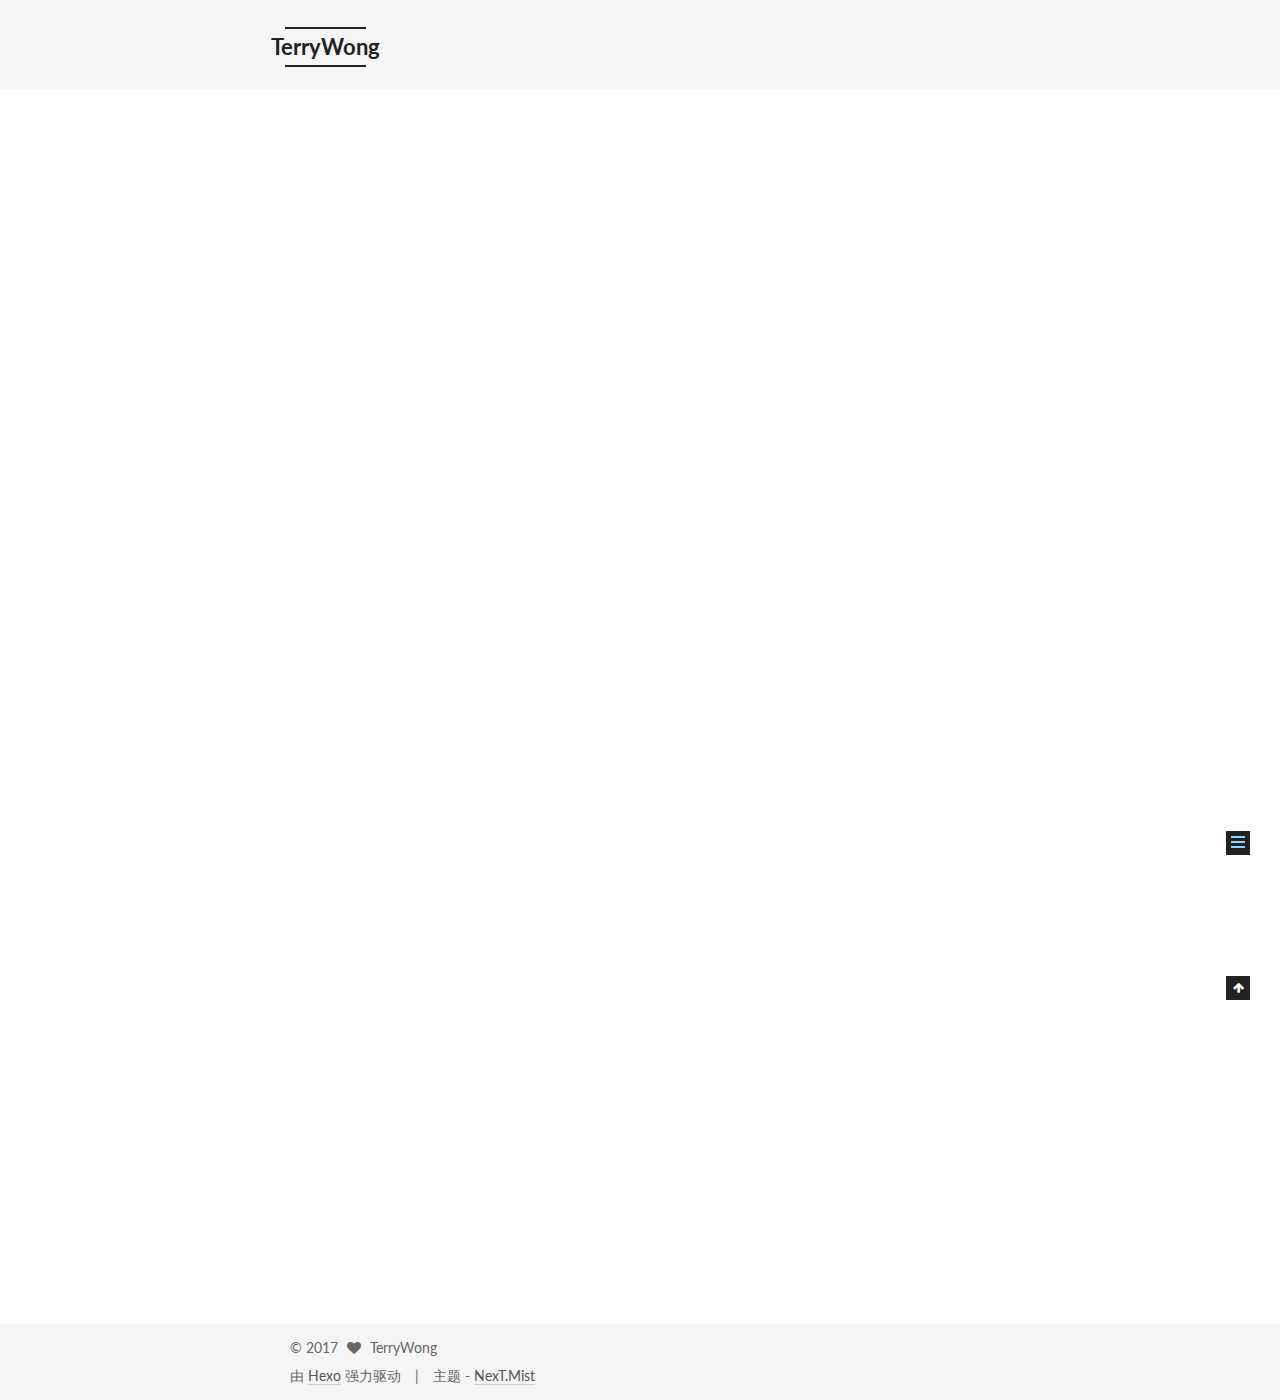
<file: 2017/03/21/hello-world/index.html>
<!doctype html>



  


<html class="theme-next mist use-motion" lang="zh-Hans">
<head>
  <meta charset="UTF-8"/>
<meta http-equiv="X-UA-Compatible" content="IE=edge" />
<meta name="viewport" content="width=device-width, initial-scale=1, maximum-scale=1"/>



<meta http-equiv="Cache-Control" content="no-transform" />
<meta http-equiv="Cache-Control" content="no-siteapp" />















  
  
  <link href="/lib/fancybox/source/jquery.fancybox.css?v=2.1.5" rel="stylesheet" type="text/css" />




  
  
  
  

  
    
    
  

  

  

  

  

  
    
    
    <link href="//fonts.googleapis.com/css?family=Lato:300,300italic,400,400italic,700,700italic&subset=latin,latin-ext" rel="stylesheet" type="text/css">
  






<link href="/lib/font-awesome/css/font-awesome.min.css?v=4.6.2" rel="stylesheet" type="text/css" />

<link href="/css/main.css?v=5.1.0" rel="stylesheet" type="text/css" />


  <meta name="keywords" content="Hexo, NexT" />








  <link rel="shortcut icon" type="image/x-icon" href="/favicon.ico?v=5.1.0" />






<meta name="description" content="Welcome to Hexo! This is your very first post. Check documentation for more info. If you get any problems when using Hexo, you can find the answer in troubleshooting or you can ask me on GitHub.
Quick">
<meta property="og:type" content="article">
<meta property="og:title" content="Hello World">
<meta property="og:url" content="http://debug2012.github.io/2017/03/21/hello-world/index.html">
<meta property="og:site_name" content="TerryWong">
<meta property="og:description" content="Welcome to Hexo! This is your very first post. Check documentation for more info. If you get any problems when using Hexo, you can find the answer in troubleshooting or you can ask me on GitHub.
Quick">
<meta property="og:updated_time" content="2017-03-21T08:14:44.427Z">
<meta name="twitter:card" content="summary">
<meta name="twitter:title" content="Hello World">
<meta name="twitter:description" content="Welcome to Hexo! This is your very first post. Check documentation for more info. If you get any problems when using Hexo, you can find the answer in troubleshooting or you can ask me on GitHub.
Quick">



<script type="text/javascript" id="hexo.configurations">
  var NexT = window.NexT || {};
  var CONFIG = {
    root: '/',
    scheme: 'Mist',
    sidebar: {"position":"left","display":"post","offset":12,"offset_float":0,"b2t":false,"scrollpercent":false},
    fancybox: true,
    motion: true,
    duoshuo: {
      userId: '0',
      author: '博主'
    },
    algolia: {
      applicationID: '',
      apiKey: '',
      indexName: '',
      hits: {"per_page":10},
      labels: {"input_placeholder":"Search for Posts","hits_empty":"We didn't find any results for the search: ${query}","hits_stats":"${hits} results found in ${time} ms"}
    }
  };
</script>



  <link rel="canonical" href="http://debug2012.github.io/2017/03/21/hello-world/"/>





  <title> Hello World | TerryWong </title>
</head>

<body itemscope itemtype="http://schema.org/WebPage" lang="zh-Hans">

  














  
  
    
  

  <div class="container sidebar-position-left page-post-detail ">
    <div class="headband"></div>

    <header id="header" class="header" itemscope itemtype="http://schema.org/WPHeader">
      <div class="header-inner"><div class="site-brand-wrapper">
  <div class="site-meta ">
    

    <div class="custom-logo-site-title">
      <a href="/"  class="brand" rel="start">
        <span class="logo-line-before"><i></i></span>
        <span class="site-title">TerryWong</span>
        <span class="logo-line-after"><i></i></span>
      </a>
    </div>
      
        <p class="site-subtitle"></p>
      
  </div>

  <div class="site-nav-toggle">
    <button>
      <span class="btn-bar"></span>
      <span class="btn-bar"></span>
      <span class="btn-bar"></span>
    </button>
  </div>
</div>

<nav class="site-nav">
  

  
    <ul id="menu" class="menu">
      
        
        <li class="menu-item menu-item-home">
          <a href="/" rel="section">
            
              <i class="menu-item-icon fa fa-fw fa-home"></i> <br />
            
            首页
          </a>
        </li>
      
        
        <li class="menu-item menu-item-archives">
          <a href="/archives" rel="section">
            
              <i class="menu-item-icon fa fa-fw fa-archive"></i> <br />
            
            归档
          </a>
        </li>
      
        
        <li class="menu-item menu-item-tags">
          <a href="/tags" rel="section">
            
              <i class="menu-item-icon fa fa-fw fa-tags"></i> <br />
            
            标签
          </a>
        </li>
      

      
    </ul>
  

  
</nav>



 </div>
    </header>

    <main id="main" class="main">
      <div class="main-inner">
        <div class="content-wrap">
          <div id="content" class="content">
            

  <div id="posts" class="posts-expand">
    

  

  
  
  

  <article class="post post-type-normal " itemscope itemtype="http://schema.org/Article">
    <link itemprop="mainEntityOfPage" href="http://debug2012.github.io/2017/03/21/hello-world/">

    <span hidden itemprop="author" itemscope itemtype="http://schema.org/Person">
      <meta itemprop="name" content="TerryWong">
      <meta itemprop="description" content="">
      <meta itemprop="image" content="/images/avatar.gif">
    </span>

    <span hidden itemprop="publisher" itemscope itemtype="http://schema.org/Organization">
      <meta itemprop="name" content="TerryWong">
    </span>

    
      <header class="post-header">

        
        
          <h1 class="post-title" itemprop="name headline">
            
            
              
                Hello World
              
            
          </h1>
        

        <div class="post-meta">
          <span class="post-time">
            
              <span class="post-meta-item-icon">
                <i class="fa fa-calendar-o"></i>
              </span>
              
                <span class="post-meta-item-text">发表于</span>
              
              <time title="创建于" itemprop="dateCreated datePublished" datetime="2017-03-21T16:14:44+08:00">
                2017-03-21
              </time>
            

            

            
          </span>

          

          
            
              <span class="post-comments-count">
                <span class="post-meta-divider">|</span>
                <span class="post-meta-item-icon">
                  <i class="fa fa-comment-o"></i>
                </span>
                <a href="/2017/03/21/hello-world/#comments" itemprop="discussionUrl">
                  <span class="post-comments-count disqus-comment-count" data-disqus-identifier="2017/03/21/hello-world/" itemprop="commentCount"></span>
                </a>
              </span>
            
          

          
          

          

          

          

        </div>
      </header>
    


    <div class="post-body" itemprop="articleBody">

      
      

      
        <p>Welcome to <a href="https://hexo.io/" target="_blank" rel="external">Hexo</a>! This is your very first post. Check <a href="https://hexo.io/docs/" target="_blank" rel="external">documentation</a> for more info. If you get any problems when using Hexo, you can find the answer in <a href="https://hexo.io/docs/troubleshooting.html" target="_blank" rel="external">troubleshooting</a> or you can ask me on <a href="https://github.com/hexojs/hexo/issues" target="_blank" rel="external">GitHub</a>.</p>
<h2 id="Quick-Start"><a href="#Quick-Start" class="headerlink" title="Quick Start"></a>Quick Start</h2><h3 id="Create-a-new-post"><a href="#Create-a-new-post" class="headerlink" title="Create a new post"></a>Create a new post</h3><figure class="highlight bash"><table><tr><td class="gutter"><pre><div class="line">1</div></pre></td><td class="code"><pre><div class="line">$ hexo new <span class="string">"My New Post"</span></div></pre></td></tr></table></figure>
<p>More info: <a href="https://hexo.io/docs/writing.html" target="_blank" rel="external">Writing</a></p>
<h3 id="Run-server"><a href="#Run-server" class="headerlink" title="Run server"></a>Run server</h3><figure class="highlight bash"><table><tr><td class="gutter"><pre><div class="line">1</div></pre></td><td class="code"><pre><div class="line">$ hexo server</div></pre></td></tr></table></figure>
<p>More info: <a href="https://hexo.io/docs/server.html" target="_blank" rel="external">Server</a></p>
<h3 id="Generate-static-files"><a href="#Generate-static-files" class="headerlink" title="Generate static files"></a>Generate static files</h3><figure class="highlight bash"><table><tr><td class="gutter"><pre><div class="line">1</div></pre></td><td class="code"><pre><div class="line">$ hexo generate</div></pre></td></tr></table></figure>
<p>More info: <a href="https://hexo.io/docs/generating.html" target="_blank" rel="external">Generating</a></p>
<h3 id="Deploy-to-remote-sites"><a href="#Deploy-to-remote-sites" class="headerlink" title="Deploy to remote sites"></a>Deploy to remote sites</h3><figure class="highlight bash"><table><tr><td class="gutter"><pre><div class="line">1</div></pre></td><td class="code"><pre><div class="line">$ hexo deploy</div></pre></td></tr></table></figure>
<p>More info: <a href="https://hexo.io/docs/deployment.html" target="_blank" rel="external">Deployment</a></p>

      
    </div>

    <div>
      
        

      
    </div>

    <div>
      
        

      
    </div>

    <div>
      
        

      
    </div>

    <footer class="post-footer">
      

      
        
      

      
        <div class="post-nav">
          <div class="post-nav-next post-nav-item">
            
          </div>

          <span class="post-nav-divider"></span>

          <div class="post-nav-prev post-nav-item">
            
              <a href="/2017/03/21/just-a-demo/" rel="prev" title="just a demo">
                just a demo <i class="fa fa-chevron-right"></i>
              </a>
            
          </div>
        </div>
      

      
      
    </footer>
  </article>



    <div class="post-spread">
      
    </div>
  </div>


          </div>
          


          
  <div class="comments" id="comments">
    
      <div id="disqus_thread">
        <noscript>
          Please enable JavaScript to view the
          <a href="//disqus.com/?ref_noscript">comments powered by Disqus.</a>
        </noscript>
      </div>
    
  </div>


        </div>
        
          
  
  <div class="sidebar-toggle">
    <div class="sidebar-toggle-line-wrap">
      <span class="sidebar-toggle-line sidebar-toggle-line-first"></span>
      <span class="sidebar-toggle-line sidebar-toggle-line-middle"></span>
      <span class="sidebar-toggle-line sidebar-toggle-line-last"></span>
    </div>
  </div>

  <aside id="sidebar" class="sidebar">
    <div class="sidebar-inner">

      

      
        <ul class="sidebar-nav motion-element">
          <li class="sidebar-nav-toc sidebar-nav-active" data-target="post-toc-wrap" >
            文章目录
          </li>
          <li class="sidebar-nav-overview" data-target="site-overview">
            站点概览
          </li>
        </ul>
      

      <section class="site-overview sidebar-panel">
        <div class="site-author motion-element" itemprop="author" itemscope itemtype="http://schema.org/Person">
          <img class="site-author-image" itemprop="image"
               src="/images/avatar.gif"
               alt="TerryWong" />
          <p class="site-author-name" itemprop="name">TerryWong</p>
           
              <p class="site-description motion-element" itemprop="description">TerryWong's Blog</p>
          
        </div>
        <nav class="site-state motion-element">

          
            <div class="site-state-item site-state-posts">
              <a href="/archives">
                <span class="site-state-item-count">2</span>
                <span class="site-state-item-name">日志</span>
              </a>
            </div>
          

          

          
            
            
            <div class="site-state-item site-state-tags">
              <a href="/tags/index.html">
                <span class="site-state-item-count">1</span>
                <span class="site-state-item-name">标签</span>
              </a>
            </div>
          

        </nav>

        

        <div class="links-of-author motion-element">
          
        </div>

        
        

        
        

        


      </section>

      
      <!--noindex-->
        <section class="post-toc-wrap motion-element sidebar-panel sidebar-panel-active">
          <div class="post-toc">

            
              
            

            
              <div class="post-toc-content"><ol class="nav"><li class="nav-item nav-level-2"><a class="nav-link" href="#Quick-Start"><span class="nav-number">1.</span> <span class="nav-text">Quick Start</span></a><ol class="nav-child"><li class="nav-item nav-level-3"><a class="nav-link" href="#Create-a-new-post"><span class="nav-number">1.1.</span> <span class="nav-text">Create a new post</span></a></li><li class="nav-item nav-level-3"><a class="nav-link" href="#Run-server"><span class="nav-number">1.2.</span> <span class="nav-text">Run server</span></a></li><li class="nav-item nav-level-3"><a class="nav-link" href="#Generate-static-files"><span class="nav-number">1.3.</span> <span class="nav-text">Generate static files</span></a></li><li class="nav-item nav-level-3"><a class="nav-link" href="#Deploy-to-remote-sites"><span class="nav-number">1.4.</span> <span class="nav-text">Deploy to remote sites</span></a></li></ol></li></ol></div>
            

          </div>
        </section>
      <!--/noindex-->
      

      

    </div>
  </aside>


        
      </div>
    </main>

    <footer id="footer" class="footer">
      <div class="footer-inner">
        <div class="copyright" >
  
  &copy; 
  <span itemprop="copyrightYear">2017</span>
  <span class="with-love">
    <i class="fa fa-heart"></i>
  </span>
  <span class="author" itemprop="copyrightHolder">TerryWong</span>
</div>


<div class="powered-by">
  由 <a class="theme-link" href="https://hexo.io">Hexo</a> 强力驱动
</div>

<div class="theme-info">
  主题 -
  <a class="theme-link" href="https://github.com/iissnan/hexo-theme-next">
    NexT.Mist
  </a>
</div>


        

        
      </div>
    </footer>

    
      <div class="back-to-top">
        <i class="fa fa-arrow-up"></i>
        
      </div>
    

  </div>

  

<script type="text/javascript">
  if (Object.prototype.toString.call(window.Promise) !== '[object Function]') {
    window.Promise = null;
  }
</script>









  




  
  <script type="text/javascript" src="/lib/jquery/index.js?v=2.1.3"></script>

  
  <script type="text/javascript" src="/lib/fastclick/lib/fastclick.min.js?v=1.0.6"></script>

  
  <script type="text/javascript" src="/lib/jquery_lazyload/jquery.lazyload.js?v=1.9.7"></script>

  
  <script type="text/javascript" src="/lib/velocity/velocity.min.js?v=1.2.1"></script>

  
  <script type="text/javascript" src="/lib/velocity/velocity.ui.min.js?v=1.2.1"></script>

  
  <script type="text/javascript" src="/lib/fancybox/source/jquery.fancybox.pack.js?v=2.1.5"></script>


  


  <script type="text/javascript" src="/js/src/utils.js?v=5.1.0"></script>

  <script type="text/javascript" src="/js/src/motion.js?v=5.1.0"></script>



  
  

  
  <script type="text/javascript" src="/js/src/scrollspy.js?v=5.1.0"></script>
<script type="text/javascript" src="/js/src/post-details.js?v=5.1.0"></script>



  


  <script type="text/javascript" src="/js/src/bootstrap.js?v=5.1.0"></script>



  



  

    <script type="text/javascript">
      var disqus_shortname = 'debug2012';
      var disqus_identifier = '2017/03/21/hello-world/';

      var disqus_title = "Hello World";


      function run_disqus_script(disqus_script) {
        var dsq = document.createElement('script');
        dsq.type = 'text/javascript';
        dsq.async = true;
        dsq.src = '//' + disqus_shortname + '.disqus.com/' + disqus_script;
        (document.getElementsByTagName('head')[0] || document.getElementsByTagName('body')[0]).appendChild(dsq);
      }

      run_disqus_script('count.js');

      
        var disqus_config = function () {
            this.page.url = disqus_url;
            this.page.identifier = disqus_identifier;
            this.page.title = disqus_title;
        };
        run_disqus_script('embed.js');
      

    </script>
  













  





  

  

  

  

</body>
</html>
</file>
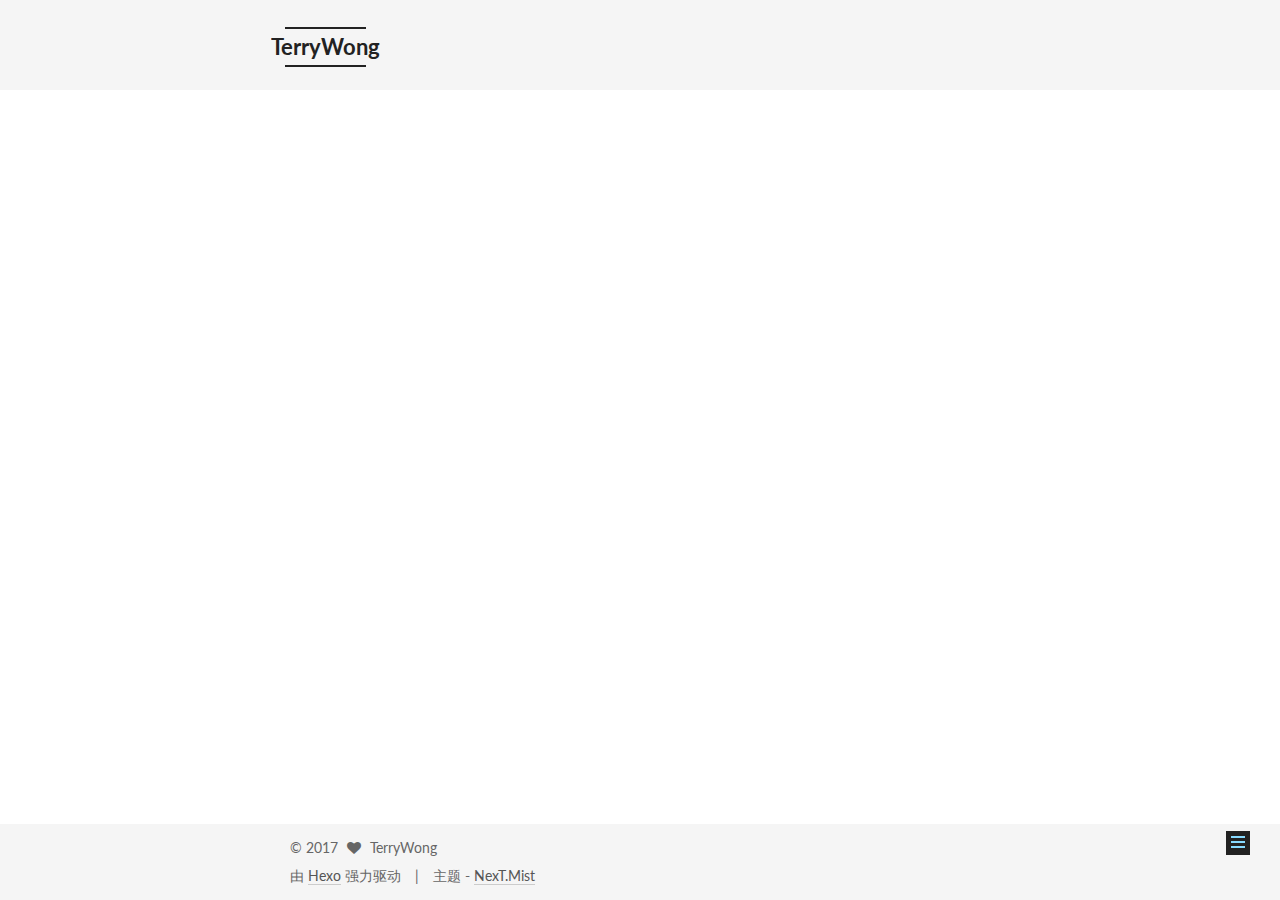
<file: 2017/03/21/just-a-demo/index.html>
<!doctype html>



  


<html class="theme-next mist use-motion" lang="zh-Hans">
<head>
  <meta charset="UTF-8"/>
<meta http-equiv="X-UA-Compatible" content="IE=edge" />
<meta name="viewport" content="width=device-width, initial-scale=1, maximum-scale=1"/>



<meta http-equiv="Cache-Control" content="no-transform" />
<meta http-equiv="Cache-Control" content="no-siteapp" />















  
  
  <link href="/lib/fancybox/source/jquery.fancybox.css?v=2.1.5" rel="stylesheet" type="text/css" />




  
  
  
  

  
    
    
  

  

  

  

  

  
    
    
    <link href="//fonts.googleapis.com/css?family=Lato:300,300italic,400,400italic,700,700italic&subset=latin,latin-ext" rel="stylesheet" type="text/css">
  






<link href="/lib/font-awesome/css/font-awesome.min.css?v=4.6.2" rel="stylesheet" type="text/css" />

<link href="/css/main.css?v=5.1.0" rel="stylesheet" type="text/css" />


  <meta name="keywords" content="hexo,demo," />








  <link rel="shortcut icon" type="image/x-icon" href="/favicon.ico?v=5.1.0" />






<meta name="description" content="Welcome to TerryWong’s Blog !">
<meta property="og:type" content="article">
<meta property="og:title" content="just a demo">
<meta property="og:url" content="http://debug2012.github.io/2017/03/21/just-a-demo/index.html">
<meta property="og:site_name" content="TerryWong">
<meta property="og:description" content="Welcome to TerryWong’s Blog !">
<meta property="og:updated_time" content="2017-03-21T08:33:42.077Z">
<meta name="twitter:card" content="summary">
<meta name="twitter:title" content="just a demo">
<meta name="twitter:description" content="Welcome to TerryWong’s Blog !">



<script type="text/javascript" id="hexo.configurations">
  var NexT = window.NexT || {};
  var CONFIG = {
    root: '/',
    scheme: 'Mist',
    sidebar: {"position":"left","display":"post","offset":12,"offset_float":0,"b2t":false,"scrollpercent":false},
    fancybox: true,
    motion: true,
    duoshuo: {
      userId: '0',
      author: '博主'
    },
    algolia: {
      applicationID: '',
      apiKey: '',
      indexName: '',
      hits: {"per_page":10},
      labels: {"input_placeholder":"Search for Posts","hits_empty":"We didn't find any results for the search: ${query}","hits_stats":"${hits} results found in ${time} ms"}
    }
  };
</script>



  <link rel="canonical" href="http://debug2012.github.io/2017/03/21/just-a-demo/"/>





  <title> just a demo | TerryWong </title>
</head>

<body itemscope itemtype="http://schema.org/WebPage" lang="zh-Hans">

  














  
  
    
  

  <div class="container sidebar-position-left page-post-detail ">
    <div class="headband"></div>

    <header id="header" class="header" itemscope itemtype="http://schema.org/WPHeader">
      <div class="header-inner"><div class="site-brand-wrapper">
  <div class="site-meta ">
    

    <div class="custom-logo-site-title">
      <a href="/"  class="brand" rel="start">
        <span class="logo-line-before"><i></i></span>
        <span class="site-title">TerryWong</span>
        <span class="logo-line-after"><i></i></span>
      </a>
    </div>
      
        <p class="site-subtitle"></p>
      
  </div>

  <div class="site-nav-toggle">
    <button>
      <span class="btn-bar"></span>
      <span class="btn-bar"></span>
      <span class="btn-bar"></span>
    </button>
  </div>
</div>

<nav class="site-nav">
  

  
    <ul id="menu" class="menu">
      
        
        <li class="menu-item menu-item-home">
          <a href="/" rel="section">
            
              <i class="menu-item-icon fa fa-fw fa-home"></i> <br />
            
            首页
          </a>
        </li>
      
        
        <li class="menu-item menu-item-archives">
          <a href="/archives" rel="section">
            
              <i class="menu-item-icon fa fa-fw fa-archive"></i> <br />
            
            归档
          </a>
        </li>
      
        
        <li class="menu-item menu-item-tags">
          <a href="/tags" rel="section">
            
              <i class="menu-item-icon fa fa-fw fa-tags"></i> <br />
            
            标签
          </a>
        </li>
      

      
    </ul>
  

  
</nav>



 </div>
    </header>

    <main id="main" class="main">
      <div class="main-inner">
        <div class="content-wrap">
          <div id="content" class="content">
            

  <div id="posts" class="posts-expand">
    

  

  
  
  

  <article class="post post-type-normal " itemscope itemtype="http://schema.org/Article">
    <link itemprop="mainEntityOfPage" href="http://debug2012.github.io/2017/03/21/just-a-demo/">

    <span hidden itemprop="author" itemscope itemtype="http://schema.org/Person">
      <meta itemprop="name" content="TerryWong">
      <meta itemprop="description" content="">
      <meta itemprop="image" content="/images/avatar.gif">
    </span>

    <span hidden itemprop="publisher" itemscope itemtype="http://schema.org/Organization">
      <meta itemprop="name" content="TerryWong">
    </span>

    
      <header class="post-header">

        
        
          <h1 class="post-title" itemprop="name headline">
            
            
              
                just a demo
              
            
          </h1>
        

        <div class="post-meta">
          <span class="post-time">
            
              <span class="post-meta-item-icon">
                <i class="fa fa-calendar-o"></i>
              </span>
              
                <span class="post-meta-item-text">发表于</span>
              
              <time title="创建于" itemprop="dateCreated datePublished" datetime="2017-03-21T16:32:14+08:00">
                2017-03-21
              </time>
            

            

            
          </span>

          

          
            
              <span class="post-comments-count">
                <span class="post-meta-divider">|</span>
                <span class="post-meta-item-icon">
                  <i class="fa fa-comment-o"></i>
                </span>
                <a href="/2017/03/21/just-a-demo/#comments" itemprop="discussionUrl">
                  <span class="post-comments-count disqus-comment-count" data-disqus-identifier="2017/03/21/just-a-demo/" itemprop="commentCount"></span>
                </a>
              </span>
            
          

          
          

          

          

          

        </div>
      </header>
    


    <div class="post-body" itemprop="articleBody">

      
      

      
        <p>Welcome to TerryWong’s Blog !</p>

      
    </div>

    <div>
      
        

      
    </div>

    <div>
      
        

      
    </div>

    <div>
      
        

      
    </div>

    <footer class="post-footer">
      
        <div class="post-tags">
          
            <a href="/tags/hexo-demo/" rel="tag"># hexo,demo</a>
          
        </div>
      

      
        
      

      
        <div class="post-nav">
          <div class="post-nav-next post-nav-item">
            
              <a href="/2017/03/21/hello-world/" rel="next" title="Hello World">
                <i class="fa fa-chevron-left"></i> Hello World
              </a>
            
          </div>

          <span class="post-nav-divider"></span>

          <div class="post-nav-prev post-nav-item">
            
          </div>
        </div>
      

      
      
    </footer>
  </article>



    <div class="post-spread">
      
    </div>
  </div>


          </div>
          


          
  <div class="comments" id="comments">
    
      <div id="disqus_thread">
        <noscript>
          Please enable JavaScript to view the
          <a href="//disqus.com/?ref_noscript">comments powered by Disqus.</a>
        </noscript>
      </div>
    
  </div>


        </div>
        
          
  
  <div class="sidebar-toggle">
    <div class="sidebar-toggle-line-wrap">
      <span class="sidebar-toggle-line sidebar-toggle-line-first"></span>
      <span class="sidebar-toggle-line sidebar-toggle-line-middle"></span>
      <span class="sidebar-toggle-line sidebar-toggle-line-last"></span>
    </div>
  </div>

  <aside id="sidebar" class="sidebar">
    <div class="sidebar-inner">

      

      

      <section class="site-overview sidebar-panel sidebar-panel-active">
        <div class="site-author motion-element" itemprop="author" itemscope itemtype="http://schema.org/Person">
          <img class="site-author-image" itemprop="image"
               src="/images/avatar.gif"
               alt="TerryWong" />
          <p class="site-author-name" itemprop="name">TerryWong</p>
           
              <p class="site-description motion-element" itemprop="description">TerryWong's Blog</p>
          
        </div>
        <nav class="site-state motion-element">

          
            <div class="site-state-item site-state-posts">
              <a href="/archives">
                <span class="site-state-item-count">2</span>
                <span class="site-state-item-name">日志</span>
              </a>
            </div>
          

          

          
            
            
            <div class="site-state-item site-state-tags">
              <a href="/tags/index.html">
                <span class="site-state-item-count">1</span>
                <span class="site-state-item-name">标签</span>
              </a>
            </div>
          

        </nav>

        

        <div class="links-of-author motion-element">
          
        </div>

        
        

        
        

        


      </section>

      

      

    </div>
  </aside>


        
      </div>
    </main>

    <footer id="footer" class="footer">
      <div class="footer-inner">
        <div class="copyright" >
  
  &copy; 
  <span itemprop="copyrightYear">2017</span>
  <span class="with-love">
    <i class="fa fa-heart"></i>
  </span>
  <span class="author" itemprop="copyrightHolder">TerryWong</span>
</div>


<div class="powered-by">
  由 <a class="theme-link" href="https://hexo.io">Hexo</a> 强力驱动
</div>

<div class="theme-info">
  主题 -
  <a class="theme-link" href="https://github.com/iissnan/hexo-theme-next">
    NexT.Mist
  </a>
</div>


        

        
      </div>
    </footer>

    
      <div class="back-to-top">
        <i class="fa fa-arrow-up"></i>
        
      </div>
    

  </div>

  

<script type="text/javascript">
  if (Object.prototype.toString.call(window.Promise) !== '[object Function]') {
    window.Promise = null;
  }
</script>









  




  
  <script type="text/javascript" src="/lib/jquery/index.js?v=2.1.3"></script>

  
  <script type="text/javascript" src="/lib/fastclick/lib/fastclick.min.js?v=1.0.6"></script>

  
  <script type="text/javascript" src="/lib/jquery_lazyload/jquery.lazyload.js?v=1.9.7"></script>

  
  <script type="text/javascript" src="/lib/velocity/velocity.min.js?v=1.2.1"></script>

  
  <script type="text/javascript" src="/lib/velocity/velocity.ui.min.js?v=1.2.1"></script>

  
  <script type="text/javascript" src="/lib/fancybox/source/jquery.fancybox.pack.js?v=2.1.5"></script>


  


  <script type="text/javascript" src="/js/src/utils.js?v=5.1.0"></script>

  <script type="text/javascript" src="/js/src/motion.js?v=5.1.0"></script>



  
  

  
  <script type="text/javascript" src="/js/src/scrollspy.js?v=5.1.0"></script>
<script type="text/javascript" src="/js/src/post-details.js?v=5.1.0"></script>



  


  <script type="text/javascript" src="/js/src/bootstrap.js?v=5.1.0"></script>



  



  

    <script type="text/javascript">
      var disqus_shortname = 'debug2012';
      var disqus_identifier = '2017/03/21/just-a-demo/';

      var disqus_title = "just a demo";


      function run_disqus_script(disqus_script) {
        var dsq = document.createElement('script');
        dsq.type = 'text/javascript';
        dsq.async = true;
        dsq.src = '//' + disqus_shortname + '.disqus.com/' + disqus_script;
        (document.getElementsByTagName('head')[0] || document.getElementsByTagName('body')[0]).appendChild(dsq);
      }

      run_disqus_script('count.js');

      
        var disqus_config = function () {
            this.page.url = disqus_url;
            this.page.identifier = disqus_identifier;
            this.page.title = disqus_title;
        };
        run_disqus_script('embed.js');
      

    </script>
  













  





  

  

  

  

</body>
</html>
</file>
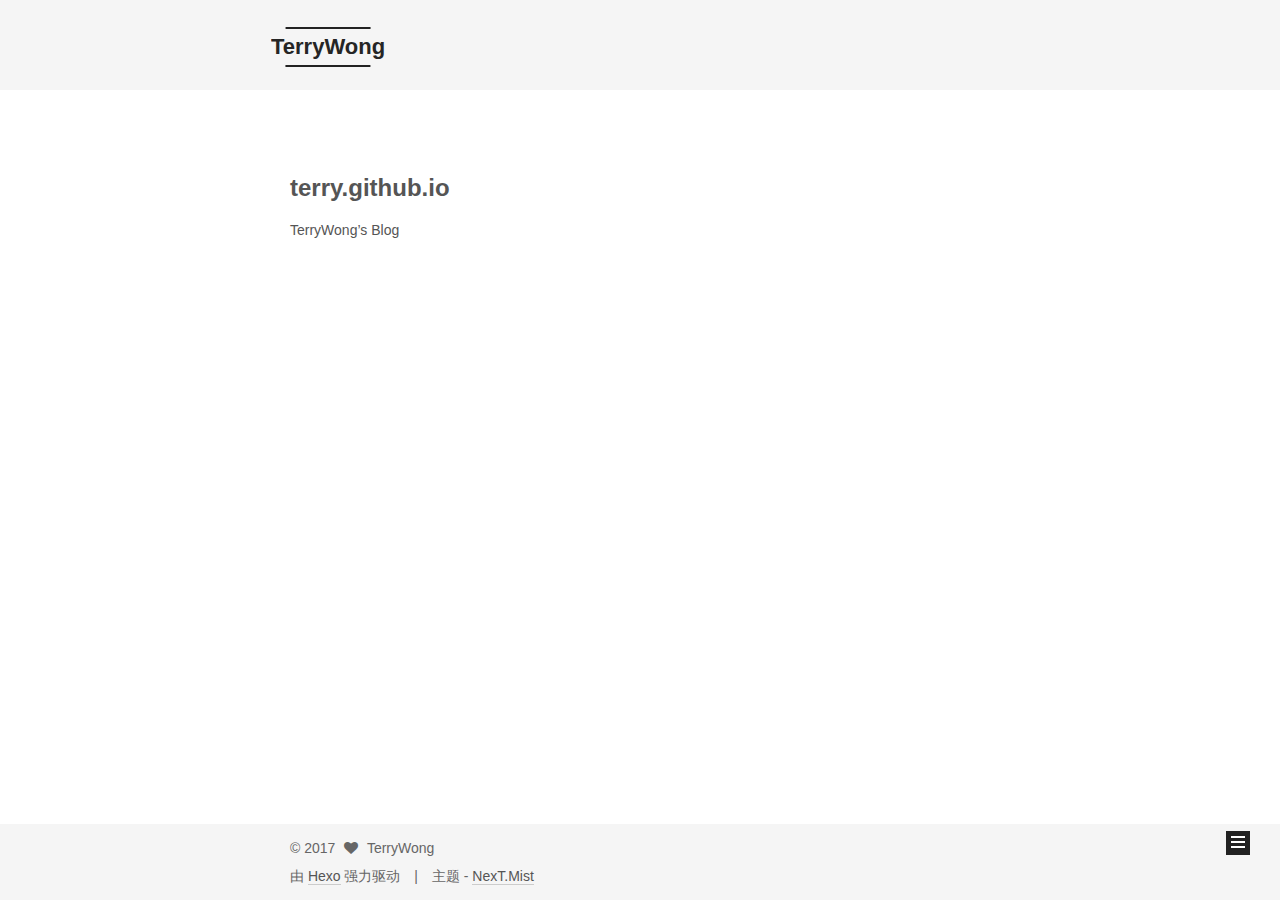
<file: README.html>
<!doctype html>



  


<html class="theme-next mist use-motion" lang="zh-Hans">
<head>
  <meta charset="UTF-8"/>
<meta http-equiv="X-UA-Compatible" content="IE=edge" />
<meta name="viewport" content="width=device-width, initial-scale=1, maximum-scale=1"/>



<meta http-equiv="Cache-Control" content="no-transform" />
<meta http-equiv="Cache-Control" content="no-siteapp" />















  
  
  <link href="/lib/fancybox/source/jquery.fancybox.css?v=2.1.5" rel="stylesheet" type="text/css" />




  
  
  
  

  
    
    
  

  

  

  

  

  
    
    
    <link href="http://ogcxhul17.bkt.clouddn.com/fonts/css?family=Lato:300,300italic,400,400italic,700,700italic&subset=latin,latin-ext" rel="stylesheet" type="text/css">
  






<link href="/lib/font-awesome/css/font-awesome.min.css?v=4.6.2" rel="stylesheet" type="text/css" />

<link href="/css/main.css?v=5.1.0" rel="stylesheet" type="text/css" />


  <meta name="keywords" content="Hexo, NexT" />








  <link rel="shortcut icon" type="image/x-icon" href="/favicon.ico?v=5.1.0" />






<meta name="description" content="terry.github.ioTerryWong’s Blog">
<meta property="og:type" content="website">
<meta property="og:title" content="TerryWong">
<meta property="og:url" content="http://debug2012.github.io/README.html">
<meta property="og:site_name" content="TerryWong">
<meta property="og:description" content="terry.github.ioTerryWong’s Blog">
<meta property="og:updated_time" content="2017-03-22T14:01:18.281Z">
<meta name="twitter:card" content="summary">
<meta name="twitter:title" content="TerryWong">
<meta name="twitter:description" content="terry.github.ioTerryWong’s Blog">



<script type="text/javascript" id="hexo.configurations">
  var NexT = window.NexT || {};
  var CONFIG = {
    root: '/',
    scheme: 'Mist',
    sidebar: {"position":"left","display":"post","offset":12,"offset_float":0,"b2t":false,"scrollpercent":false},
    fancybox: true,
    motion: true,
    duoshuo: {
      userId: '0',
      author: '博主'
    },
    algolia: {
      applicationID: '',
      apiKey: '',
      indexName: '',
      hits: {"per_page":10},
      labels: {"input_placeholder":"Search for Posts","hits_empty":"We didn't find any results for the search: ${query}","hits_stats":"${hits} results found in ${time} ms"}
    }
  };
</script>



  <link rel="canonical" href="http://debug2012.github.io/README.html"/>





  <title>
  

  
     | TerryWong
  
</title>
</head>

<body itemscope itemtype="http://schema.org/WebPage" lang="zh-Hans">

  














  
  
    
  

  <div class="container sidebar-position-left  ">
    <div class="headband"></div>

    <header id="header" class="header" itemscope itemtype="http://schema.org/WPHeader">
      <div class="header-inner"><div class="site-brand-wrapper">
  <div class="site-meta ">
    

    <div class="custom-logo-site-title">
      <a href="/"  class="brand" rel="start">
        <span class="logo-line-before"><i></i></span>
        <span class="site-title">TerryWong</span>
        <span class="logo-line-after"><i></i></span>
      </a>
    </div>
      
        <p class="site-subtitle"></p>
      
  </div>

  <div class="site-nav-toggle">
    <button>
      <span class="btn-bar"></span>
      <span class="btn-bar"></span>
      <span class="btn-bar"></span>
    </button>
  </div>
</div>

<nav class="site-nav">
  

  
    <ul id="menu" class="menu">
      
        
        <li class="menu-item menu-item-home">
          <a href="/" rel="section">
            
              <i class="menu-item-icon fa fa-fw fa-home"></i> <br />
            
            首页
          </a>
        </li>
      
        
        <li class="menu-item menu-item-archives">
          <a href="/archives" rel="section">
            
              <i class="menu-item-icon fa fa-fw fa-archive"></i> <br />
            
            归档
          </a>
        </li>
      
        
        <li class="menu-item menu-item-tags">
          <a href="/tags" rel="section">
            
              <i class="menu-item-icon fa fa-fw fa-tags"></i> <br />
            
            标签
          </a>
        </li>
      

      
    </ul>
  

  
</nav>



 </div>
    </header>

    <main id="main" class="main">
      <div class="main-inner">
        <div class="content-wrap">
          <div id="content" class="content">
            

  <div id="posts" class="posts-expand">
  <header class="post-header">

	<h1 class="post-title" itemprop="name headline"></h1>



</header>

    
    
      <h1 id="terry-github-io"><a href="#terry-github-io" class="headerlink" title="terry.github.io"></a>terry.github.io</h1><p>TerryWong’s Blog</p>

    
  </div>


          </div>
          


          
  <div class="comments" id="comments">
    
  </div>


        </div>
        
          
  
  <div class="sidebar-toggle">
    <div class="sidebar-toggle-line-wrap">
      <span class="sidebar-toggle-line sidebar-toggle-line-first"></span>
      <span class="sidebar-toggle-line sidebar-toggle-line-middle"></span>
      <span class="sidebar-toggle-line sidebar-toggle-line-last"></span>
    </div>
  </div>

  <aside id="sidebar" class="sidebar">
    <div class="sidebar-inner">

      

      

      <section class="site-overview sidebar-panel sidebar-panel-active">
        <div class="site-author motion-element" itemprop="author" itemscope itemtype="http://schema.org/Person">
          <img class="site-author-image" itemprop="image"
               src="/images/avatar.gif"
               alt="TerryWong" />
          <p class="site-author-name" itemprop="name">TerryWong</p>
           
              <p class="site-description motion-element" itemprop="description">TerryWong's Blog</p>
          
        </div>
        <nav class="site-state motion-element">

          
            <div class="site-state-item site-state-posts">
              <a href="/archives">
                <span class="site-state-item-count">1</span>
                <span class="site-state-item-name">日志</span>
              </a>
            </div>
          

          

          
            
            
            <div class="site-state-item site-state-tags">
              <a href="/tags/index.html">
                <span class="site-state-item-count">1</span>
                <span class="site-state-item-name">标签</span>
              </a>
            </div>
          

        </nav>

        

        <div class="links-of-author motion-element">
          
        </div>

        
        

        
        

        


      </section>

      

      

    </div>
  </aside>


        
      </div>
    </main>

    <footer id="footer" class="footer">
      <div class="footer-inner">
        <div class="copyright" >
  
  &copy; 
  <span itemprop="copyrightYear">2017</span>
  <span class="with-love">
    <i class="fa fa-heart"></i>
  </span>
  <span class="author" itemprop="copyrightHolder">TerryWong</span>
</div>


<div class="powered-by">
  由 <a class="theme-link" href="https://hexo.io">Hexo</a> 强力驱动
</div>

<div class="theme-info">
  主题 -
  <a class="theme-link" href="https://github.com/iissnan/hexo-theme-next">
    NexT.Mist
  </a>
</div>


        

        
      </div>
    </footer>

    
      <div class="back-to-top">
        <i class="fa fa-arrow-up"></i>
        
      </div>
    

  </div>

  

<script type="text/javascript">
  if (Object.prototype.toString.call(window.Promise) !== '[object Function]') {
    window.Promise = null;
  }
</script>









  




  
  <script type="text/javascript" src="/lib/jquery/index.js?v=2.1.3"></script>

  
  <script type="text/javascript" src="/lib/fastclick/lib/fastclick.min.js?v=1.0.6"></script>

  
  <script type="text/javascript" src="/lib/jquery_lazyload/jquery.lazyload.js?v=1.9.7"></script>

  
  <script type="text/javascript" src="/lib/velocity/velocity.min.js?v=1.2.1"></script>

  
  <script type="text/javascript" src="/lib/velocity/velocity.ui.min.js?v=1.2.1"></script>

  
  <script type="text/javascript" src="/lib/fancybox/source/jquery.fancybox.pack.js?v=2.1.5"></script>


  


  <script type="text/javascript" src="/js/src/utils.js?v=5.1.0"></script>

  <script type="text/javascript" src="/js/src/motion.js?v=5.1.0"></script>



  
  

  

  


  <script type="text/javascript" src="/js/src/bootstrap.js?v=5.1.0"></script>



  



  




	





  





  





  






  





  

  

  

  

</body>
</html>
</file>
<file: css/main.css>
/* normalize.css v3.0.2 | MIT License | git.io/normalize */
html {
  font-family: sans-serif; /* 1 */
  -ms-text-size-adjust: 100%; /* 2 */
  -webkit-text-size-adjust: 100%; /* 2 */
}
body {
  margin: 0;
}
article,
aside,
details,
figcaption,
figure,
footer,
header,
hgroup,
main,
menu,
nav,
section,
summary {
  display: block;
}
audio,
canvas,
progress,
video {
  display: inline-block; /* 1 */
  vertical-align: baseline; /* 2 */
}
audio:not([controls]) {
  display: none;
  height: 0;
}
[hidden],
template {
  display: none;
}
a {
  background-color: transparent;
}
a:active,
a:hover {
  outline: 0;
}
abbr[title] {
  border-bottom: 1px dotted;
}
b,
strong {
  font-weight: bold;
}
dfn {
  font-style: italic;
}
h1 {
  font-size: 2em;
  margin: 0.67em 0;
}
mark {
  background: #ff0;
  color: #000;
}
small {
  font-size: 80%;
}
sub,
sup {
  font-size: 75%;
  line-height: 0;
  position: relative;
  vertical-align: baseline;
}
sup {
  top: -0.5em;
}
sub {
  bottom: -0.25em;
}
img {
  border: 0;
}
svg:not(:root) {
  overflow: hidden;
}
figure {
  margin: 1em 40px;
}
hr {
  -moz-box-sizing: content-box;
  box-sizing: content-box;
  height: 0;
}
pre {
  overflow: auto;
}
code,
kbd,
pre,
samp {
  font-family: monospace, monospace;
  font-size: 1em;
}
button,
input,
optgroup,
select,
textarea {
  color: inherit; /* 1 */
  font: inherit; /* 2 */
  margin: 0; /* 3 */
}
button {
  overflow: visible;
}
button,
select {
  text-transform: none;
}
button,
html input[type="button"],
input[type="reset"],
input[type="submit"] {
  -webkit-appearance: button; /* 2 */
  cursor: pointer; /* 3 */
}
button[disabled],
html input[disabled] {
  cursor: default;
}
button::-moz-focus-inner,
input::-moz-focus-inner {
  border: 0;
  padding: 0;
}
input {
  line-height: normal;
}
input[type="checkbox"],
input[type="radio"] {
  box-sizing: border-box; /* 1 */
  padding: 0; /* 2 */
}
input[type="number"]::-webkit-inner-spin-button,
input[type="number"]::-webkit-outer-spin-button {
  height: auto;
}
input[type="search"] {
  -webkit-appearance: textfield; /* 1 */
  -moz-box-sizing: content-box;
  -webkit-box-sizing: content-box; /* 2 */
  box-sizing: content-box;
}
input[type="search"]::-webkit-search-cancel-button,
input[type="search"]::-webkit-search-decoration {
  -webkit-appearance: none;
}
fieldset {
  border: 1px solid #c0c0c0;
  margin: 0 2px;
  padding: 0.35em 0.625em 0.75em;
}
legend {
  border: 0; /* 1 */
  padding: 0; /* 2 */
}
textarea {
  overflow: auto;
}
optgroup {
  font-weight: bold;
}
table {
  border-collapse: collapse;
  border-spacing: 0;
}
td,
th {
  padding: 0;
}
::selection {
  background: #262a30;
  color: #fff;
}
body {
  position: relative;
  font-family: 'Lato', "PingFang SC", "Microsoft YaHei", sans-serif;
  font-size: 14px;
  line-height: 2;
  color: #555;
  background: #fff;
}
@media (max-width: 767px) {
  body {
    padding-right: 0 !important;
  }
}
@media (min-width: 768px) and (max-width: 991px) {
  body {
    padding-right: 0 !important;
  }
}
@media (min-width: 1600px) {
  body {
    font-size: 16px;
  }
}
h1,
h2,
h3,
h4,
h5,
h6 {
  margin: 0;
  padding: 0;
  font-weight: bold;
  line-height: 1.5;
  font-family: 'Lato', "PingFang SC", "Microsoft YaHei", sans-serif;
}
h2,
h3,
h4,
h5,
h6 {
  margin: 20px 0 15px;
}
h1 {
  font-size: 24px;
}
@media (max-width: 767px) {
  h1 {
    font-size: 20px;
  }
}
h2 {
  font-size: 22px;
}
@media (max-width: 767px) {
  h2 {
    font-size: 18px;
  }
}
h3 {
  font-size: 20px;
}
@media (max-width: 767px) {
  h3 {
    font-size: 16px;
  }
}
h4 {
  font-size: 18px;
}
@media (max-width: 767px) {
  h4 {
    font-size: 14px;
  }
}
h5 {
  font-size: 16px;
}
@media (max-width: 767px) {
  h5 {
    font-size: 12px;
  }
}
h6 {
  font-size: 14px;
}
@media (max-width: 767px) {
  h6 {
    font-size: 10px;
  }
}
p {
  margin: 0 0 25px 0;
}
a {
  color: #555;
  text-decoration: none;
  border-bottom: 1px solid #999;
  word-wrap: break-word;
}
a:hover {
  color: #222;
  border-bottom-color: #222;
}
blockquote {
  margin: 0;
  padding: 0;
}
img {
  display: block;
  margin: auto;
  max-width: 100%;
  height: auto;
}
hr {
  margin: 40px 0;
  height: 3px;
  border: none;
  background-color: #ddd;
  background-image: repeating-linear-gradient(-45deg, #fff, #fff 4px, transparent 4px, transparent 8px);
}
blockquote {
  padding: 0 15px;
  color: #666;
  border-left: 4px solid #ddd;
}
blockquote cite::before {
  content: "-";
  padding: 0 5px;
}
dt {
  font-weight: 700;
}
dd {
  margin: 0;
  padding: 0;
}
.text-left {
  text-align: left;
}
.text-center {
  text-align: center;
}
.text-right {
  text-align: right;
}
.text-justify {
  text-align: justify;
}
.text-nowrap {
  white-space: nowrap;
}
.text-lowercase {
  text-transform: lowercase;
}
.text-uppercase {
  text-transform: uppercase;
}
.text-capitalize {
  text-transform: capitalize;
}
.center-block {
  display: block;
  margin-left: auto;
  margin-right: auto;
}
.clearfix:before,
.clearfix:after {
  content: " ";
  display: table;
}
.clearfix:after {
  clear: both;
}
.pullquote {
  width: 45%;
}
.pullquote.left {
  float: left;
  margin-left: 5px;
  margin-right: 10px;
}
.pullquote.right {
  float: right;
  margin-left: 10px;
  margin-right: 5px;
}
.affix.affix.affix {
  position: fixed;
}
.translation {
  margin-top: -20px;
  font-size: 14px;
  color: #999;
}
.scrollbar-measure {
  width: 100px;
  height: 100px;
  overflow: scroll;
  position: absolute;
  top: -9999px;
}
.use-motion .motion-element {
  opacity: 0;
}
table {
  margin: 20px 0;
  width: 100%;
  border-collapse: collapse;
  border-spacing: 0;
  border: 1px solid #ddd;
  font-size: 14px;
  table-layout: fixed;
  word-wrap: break-all;
}
table>tbody>tr:nth-of-type(odd) {
  background-color: #f9f9f9;
}
table>tbody>tr:hover {
  background-color: #f5f5f5;
}
caption,
th,
td {
  padding: 8px;
  text-align: left;
  vertical-align: middle;
  font-weight: normal;
}
th,
td {
  border-bottom: 3px solid #ddd;
  border-right: 1px solid #eee;
}
th {
  padding-bottom: 10px;
  font-weight: 700;
}
td {
  border-bottom-width: 1px;
}
html,
body {
  height: 100%;
}
.container {
  position: relative;
  min-height: 100%;
}
.header-inner {
  margin: 0 auto;
  padding: 100px 0 70px;
  width: 700px;
}
@media (min-width: 1600px) {
  .container .header-inner {
    width: 900px;
  }
}
.main {
  padding-bottom: 150px;
}
.main-inner {
  margin: 0 auto;
  width: 700px;
}
@media (min-width: 1600px) {
  .container .main-inner {
    width: 900px;
  }
}
.footer {
  position: absolute;
  left: 0;
  bottom: 0;
  width: 100%;
  min-height: 50px;
}
.footer-inner {
  box-sizing: border-box;
  margin: 20px auto;
  width: 700px;
}
@media (min-width: 1600px) {
  .container .footer-inner {
    width: 900px;
  }
}
pre,
.highlight {
  overflow: auto;
  margin: 20px 0;
  padding: 0;
  font-size: 13px;
  color: #4d4d4c;
  background: #f7f7f7;
  line-height: 1.6;
}
pre,
code {
  font-family: consolas, Menlo, "PingFang SC", "Microsoft YaHei", monospace;
}
code {
  padding: 2px 4px;
  word-wrap: break-word;
  color: #555;
  background: #eee;
  border-radius: 3px;
  font-size: 13px;
}
pre code {
  padding: 0;
  color: #4d4d4c;
  background: none;
  text-shadow: none;
}
.highlight {
  border-radius: 1px;
}
.highlight pre {
  border: none;
  margin: 0;
  padding: 10px 0;
}
.highlight table {
  margin: 0;
  width: auto;
  border: none;
}
.highlight td {
  border: none;
  padding: 0;
}
.highlight figcaption {
  font-size: 1em;
  color: #4d4d4c;
  line-height: 1em;
  margin-bottom: 1em;
}
.highlight figcaption:before,
.highlight figcaption:after {
  content: " ";
  display: table;
}
.highlight figcaption:after {
  clear: both;
}
.highlight figcaption a {
  float: right;
  color: #4d4d4c;
}
.highlight figcaption a:hover {
  border-bottom-color: #4d4d4c;
}
.highlight .gutter pre {
  padding-left: 10px;
  padding-right: 10px;
  color: #869194;
  text-align: right;
  background-color: #eff2f3;
}
.highlight .code pre {
  padding-left: 10px;
  padding-right: 10px;
  background-color: #f7f7f7;
}
.highlight .line {
  height: 20px;
}
.gutter {
  -webkit-user-select: none;
  -moz-user-select: none;
  -ms-user-select: none;
  user-select: none;
}
.gist table {
  width: auto;
}
.gist table td {
  border: none;
}
pre .deletion {
  background: #fdd;
}
pre .addition {
  background: #dfd;
}
pre .meta {
  color: #8959a8;
}
pre .comment {
  color: #8e908c;
}
pre .variable,
pre .attribute,
pre .tag,
pre .regexp,
pre .ruby .constant,
pre .xml .tag .title,
pre .xml .pi,
pre .xml .doctype,
pre .html .doctype,
pre .css .id,
pre .css .class,
pre .css .pseudo {
  color: #c82829;
}
pre .number,
pre .preprocessor,
pre .built_in,
pre .literal,
pre .params,
pre .constant,
pre .command {
  color: #f5871f;
}
pre .ruby .class .title,
pre .css .rules .attribute,
pre .string,
pre .value,
pre .inheritance,
pre .header,
pre .ruby .symbol,
pre .xml .cdata,
pre .special,
pre .number,
pre .formula {
  color: #718c00;
}
pre .title,
pre .css .hexcolor {
  color: #3e999f;
}
pre .function,
pre .python .decorator,
pre .python .title,
pre .ruby .function .title,
pre .ruby .title .keyword,
pre .perl .sub,
pre .javascript .title,
pre .coffeescript .title {
  color: #4271ae;
}
pre .keyword,
pre .javascript .function {
  color: #8959a8;
}
.full-image.full-image.full-image {
  border: none;
  max-width: 100%;
  width: auto;
  margin: 20px auto;
}
@media (min-width: 992px) {
  .full-image.full-image.full-image {
    max-width: none;
    width: 110%;
    margin: 25px -5%;
  }
}
.blockquote-center,
.page-home .post-type-quote blockquote,
.page-post-detail .post-type-quote blockquote {
  position: relative;
  margin: 40px 0;
  padding: 0;
  border-left: none;
  text-align: center;
}
.blockquote-center::before,
.page-home .post-type-quote blockquote::before,
.page-post-detail .post-type-quote blockquote::before,
.blockquote-center::after,
.page-home .post-type-quote blockquote::after,
.page-post-detail .post-type-quote blockquote::after {
  position: absolute;
  content: ' ';
  display: block;
  width: 100%;
  height: 24px;
  opacity: 0.2;
  background-repeat: no-repeat;
  background-position: 0 -6px;
  background-size: 22px 22px;
}
.blockquote-center::before,
.page-home .post-type-quote blockquote::before,
.page-post-detail .post-type-quote blockquote::before {
  top: -20px;
  background-image: url("../images/quote-l.svg");
  border-top: 1px solid #ccc;
}
.blockquote-center::after,
.page-home .post-type-quote blockquote::after,
.page-post-detail .post-type-quote blockquote::after {
  bottom: -20px;
  background-image: url("../images/quote-r.svg");
  border-bottom: 1px solid #ccc;
  background-position: 100% 8px;
}
.blockquote-center p,
.page-home .post-type-quote blockquote p,
.page-post-detail .post-type-quote blockquote p,
.blockquote-center div,
.page-home .post-type-quote blockquote div,
.page-post-detail .post-type-quote blockquote div {
  text-align: center;
}
.post .post-body .group-picture img {
  box-sizing: border-box;
  padding: 0 3px;
  border: none;
}
.post .group-picture-row {
  overflow: hidden;
  margin-top: 6px;
}
.post .group-picture-row:first-child {
  margin-top: 0;
}
.post .group-picture-column {
  float: left;
}
.page-post-detail .post-body .group-picture-column {
  float: none;
  margin-top: 10px;
  width: auto !important;
}
.page-post-detail .post-body .group-picture-column img {
  margin: 0 auto;
}
.page-archive .group-picture-container {
  overflow: hidden;
}
.page-archive .group-picture-row {
  float: left;
}
.page-archive .group-picture-row:first-child {
  margin-top: 6px;
}
.page-archive .group-picture-column {
  max-width: 150px;
  max-height: 150px;
}
.note {
  padding: 20px;
  margin: 20px 0;
  border: 1px solid #eee;
  border-left-width: 5px;
  border-radius: 3px;
}
.note h2,
.note h3,
.note h4,
.note h5,
.note h6 {
  margin-top: 0;
  margin-bottom: 5px;
}
.note p:last-child {
  margin-bottom: 0;
}
.note code {
  border-radius: 3px;
}
.note+.note {
  margin-top: -5px;
}
.default {
  border-left-color: #777;
}
.default h2,
.default h3,
.default h4,
.default h5,
.default h6 {
  color: #777;
}
.primary {
  border-left-color: #428bca;
}
.primary h2,
.primary h3,
.primary h4,
.primary h5,
.primary h6 {
  color: #428bca;
}
.success {
  border-left-color: #5cb85c;
}
.success h2,
.success h3,
.success h4,
.success h5,
.success h6 {
  color: #5cb85c;
}
.danger {
  border-left-color: #d9534f;
}
.danger h2,
.danger h3,
.danger h4,
.danger h5,
.danger h6 {
  color: #d9534f;
}
.warning {
  border-left-color: #f0ad4e;
}
.warning h2,
.warning h3,
.warning h4,
.warning h5,
.warning h6 {
  color: #f0ad4e;
}
.info {
  border-left-color: #5bc0de;
}
.info h2,
.info h3,
.info h4,
.info h5,
.info h6 {
  color: #5bc0de;
}
.btn {
  display: inline-block;
  padding: 0 20px;
  font-size: 14px;
  color: #fff;
  background: #222;
  border: 2px solid #222;
  text-decoration: none;
  border-radius: 0;
  transition-property: background-color;
  transition-duration: 0.2s;
  transition-timing-function: ease-in-out;
  transition-delay: 0s;
}
.btn:hover,
.post-button .btn:hover {
  border-color: #222;
  color: #222;
  background: #fff;
}
.btn-bar {
  display: block;
  width: 22px;
  height: 2px;
  background: #555;
  border-radius: 1px;
}
.btn-bar+.btn-bar {
  margin-top: 4px;
}
.pagination {
  margin: 120px 0 40px;
  text-align: center;
  border-top: 1px solid #eee;
}
.page-number-basic,
.pagination .prev,
.pagination .next,
.pagination .page-number,
.pagination .space {
  display: inline-block;
  position: relative;
  top: -1px;
  margin: 0 10px;
  padding: 0 10px;
  line-height: 30px;
}
@media (max-width: 767px) {
  .page-number-basic,
  .pagination .prev,
  .pagination .next,
  .pagination .page-number,
  .pagination .space {
    margin: 0 5px;
  }
}
.pagination .prev,
.pagination .next,
.pagination .page-number {
  border-bottom: 0;
  border-top: 1px solid #eee;
  transition-property: border-color;
  transition-duration: 0.2s;
  transition-timing-function: ease-in-out;
  transition-delay: 0s;
}
.pagination .prev:hover,
.pagination .next:hover,
.pagination .page-number:hover {
  border-top-color: #222;
}
.pagination .space {
  padding: 0;
  margin: 0;
}
.pagination .prev {
  margin-left: 0;
}
.pagination .next {
  margin-right: 0;
}
.pagination .page-number.current {
  color: #fff;
  background: #ccc;
  border-top-color: #ccc;
}
@media (max-width: 767px) {
  .pagination {
    border-top: none;
  }
  .pagination .prev,
  .pagination .next,
  .pagination .page-number {
    margin-bottom: 10px;
    border-top: 0;
    border-bottom: 1px solid #eee;
  }
  .pagination .prev:hover,
  .pagination .next:hover,
  .pagination .page-number:hover {
    border-bottom-color: #222;
  }
}
.comments {
  margin: 60px 20px 0;
}
.tag-cloud {
  text-align: center;
}
.tag-cloud a {
  display: inline-block;
  margin: 10px;
}
.back-to-top {
  box-sizing: border-box;
  position: fixed;
  bottom: -100px;
  right: 30px;
  z-index: 1050;
  padding: 0 6px;
  width: 24px;
  background: #222;
  font-size: 12px;
  opacity: 1;
  color: #fff;
  cursor: pointer;
  text-align: center;
  -webkit-transform: translateZ(0);
  transition-property: bottom;
  transition-duration: 0.2s;
  transition-timing-function: ease-in-out;
  transition-delay: 0s;
}
@media (max-width: 767px) {
  .back-to-top {
    display: none;
  }
}
@media (min-width: 768px) and (max-width: 991px) {
  .back-to-top {
    display: none;
  }
}
.back-to-top.back-to-top-on {
  bottom: 19px;
}
.header {
  background: #fff;
}
.header-inner {
  position: relative;
}
.headband {
  height: 3px;
  background: #222;
}
.site-meta {
  margin: 0;
  text-align: left;
}
@media (max-width: 767px) {
  .site-meta {
    text-align: center;
  }
}
.brand {
  position: relative;
  display: inline-block;
  padding: 0 40px;
  color: #222;
  background: #222;
  border-bottom: none;
}
.brand:hover {
  color: #222;
}
.logo {
  display: inline-block;
  margin-right: 5px;
  line-height: 36px;
  vertical-align: top;
}
.site-title {
  display: inline-block;
  vertical-align: top;
  line-height: 36px;
  font-size: 20px;
  font-weight: normal;
  font-family: 'Lato', "PingFang SC", "Microsoft YaHei", sans-serif;
}
.site-subtitle {
  margin-top: 10px;
  font-size: 13px;
  color: #999;
}
.use-motion .brand {
  opacity: 0;
}
.use-motion .logo,
.use-motion .site-title,
.use-motion .site-subtitle {
  opacity: 0;
  position: relative;
  top: -10px;
}
.site-nav-toggle {
  display: none;
  position: absolute;
  top: 10px;
  left: 10px;
}
@media (max-width: 767px) {
  .site-nav-toggle {
    display: block;
  }
}
.site-nav-toggle button {
  margin-top: 2px;
  padding: 9px 10px;
  background: transparent;
  border: none;
}
@media (max-width: 767px) {
  .site-nav {
    display: none;
    margin: 0 -10px;
    padding: 0 10px;
    clear: both;
    border-top: 1px solid #ddd;
  }
}
@media (min-width: 768px) and (max-width: 991px) {
  .site-nav {
    display: block !important;
  }
}
@media (min-width: 992px) {
  .site-nav {
    display: block !important;
  }
}
.menu {
  margin-top: 20px;
  padding-left: 0;
  text-align: center;
}
.menu .menu-item {
  display: inline-block;
  margin: 0 10px;
  list-style: none;
}
@media screen and (max-width: 767px) {
  .menu .menu-item {
    margin-top: 10px;
  }
}
.menu .menu-item a {
  display: block;
  font-size: 13px;
  line-height: inherit;
  border-bottom: 1px solid transparent;
  transition-property: border-color;
  transition-duration: 0.2s;
  transition-timing-function: ease-in-out;
  transition-delay: 0s;
}
.menu .menu-item a:hover {
  border-bottom-color: #222;
}
.menu .menu-item .fa {
  margin-right: 5px;
}
.use-motion .menu-item {
  opacity: 0;
}
.post-body {
  font-family: 'Lato', "PingFang SC", "Microsoft YaHei", sans-serif;
}
@media (max-width: 767px) {
  .post-body {
    word-break: break-word;
  }
}
.post-body .fancybox img {
  display: block !important;
  margin: 0 auto;
  cursor: pointer;
  cursor: zoom-in;
  cursor: -webkit-zoom-in;
}
.post-body .image-caption,
.post-body .figure .caption {
  margin: 10px auto 15px;
  text-align: center;
  font-size: 14px;
  color: #999;
  font-weight: bold;
  line-height: 1;
}
.post-sticky-flag {
  display: inline-block;
  font-size: 16px;
  -ms-transform: rotate(30deg);
  -webkit-transform: rotate(30deg);
  -moz-transform: rotate(30deg);
  -ms-transform: rotate(30deg);
  -o-transform: rotate(30deg);
  transform: rotate(30deg);
}
.posts-expand {
  padding-top: 40px;
}
@media (max-width: 767px) {
  .posts-expand {
    margin: 0 20px;
  }
  .post-body pre,
  .post-body .highlight {
    padding: 10px;
  }
  .post-body pre .gutter pre,
  .post-body .highlight .gutter pre {
    padding-right: 10px;
  }
}
@media (min-width: 992px) {
  .posts-expand .post-body {
    text-align: justify;
  }
}
.posts-expand .post-body h2,
.posts-expand .post-body h3,
.posts-expand .post-body h4,
.posts-expand .post-body h5,
.posts-expand .post-body h6 {
  padding-top: 10px;
}
.posts-expand .post-body h2 .header-anchor,
.posts-expand .post-body h3 .header-anchor,
.posts-expand .post-body h4 .header-anchor,
.posts-expand .post-body h5 .header-anchor,
.posts-expand .post-body h6 .header-anchor {
  float: right;
  margin-left: 10px;
  color: #ccc;
  border-bottom-style: none;
  visibility: hidden;
}
.posts-expand .post-body h2 .header-anchor:hover,
.posts-expand .post-body h3 .header-anchor:hover,
.posts-expand .post-body h4 .header-anchor:hover,
.posts-expand .post-body h5 .header-anchor:hover,
.posts-expand .post-body h6 .header-anchor:hover {
  color: inherit;
}
.posts-expand .post-body h2:hover .header-anchor,
.posts-expand .post-body h3:hover .header-anchor,
.posts-expand .post-body h4:hover .header-anchor,
.posts-expand .post-body h5:hover .header-anchor,
.posts-expand .post-body h6:hover .header-anchor {
  visibility: visible;
}
.posts-expand .post-body ul li {
  list-style: circle;
}
.posts-expand .post-body img {
  box-sizing: border-box;
  margin: auto;
  padding: 3px;
  border: 1px solid #ddd;
}
.posts-expand .fancybox img {
  margin: 0 auto;
}
@media (max-width: 767px) {
  .posts-collapse {
    margin: 0 20px;
  }
  .posts-collapse .post-title,
  .posts-collapse .post-meta {
    display: block;
    width: auto;
    text-align: left;
  }
}
.posts-collapse {
  position: relative;
  z-index: 1010;
  margin-left: 0;
}
.posts-collapse::after {
  content: " ";
  position: absolute;
  top: 20px;
  left: 0;
  margin-left: -2px;
  width: 4px;
  height: 100%;
  background: #f5f5f5;
  z-index: -1;
}
@media (max-width: 767px) {
  .posts-collapse {
    margin: 0 20px;
  }
}
.posts-collapse .collection-title {
  position: relative;
  margin: 60px 0;
}
.posts-collapse .collection-title h2 {
  margin-left: 20px;
}
.posts-collapse .collection-title small {
  color: #bbb;
}
.posts-collapse .collection-title::before {
  content: " ";
  position: absolute;
  left: 0;
  top: 50%;
  margin-left: -4px;
  margin-top: -4px;
  width: 8px;
  height: 8px;
  background: #bbb;
  border-radius: 50%;
}
.posts-collapse .post {
  margin: 30px 0;
}
.posts-collapse .post-header {
  position: relative;
  transition-duration: 0.2s;
  transition-timing-function: ease-in-out;
  transition-delay: 0s;
  transition-property: border;
  border-bottom: 1px dashed #ccc;
}
.posts-collapse .post-header::before {
  content: " ";
  position: absolute;
  left: 0;
  top: 12px;
  width: 6px;
  height: 6px;
  margin-left: -4px;
  background: #bbb;
  border-radius: 50%;
  border: 1px solid #fff;
  transition-duration: 0.2s;
  transition-timing-function: ease-in-out;
  transition-delay: 0s;
  transition-property: background;
}
.posts-collapse .post-header:hover {
  border-bottom-color: #666;
}
.posts-collapse .post-header:hover::before {
  background: #222;
}
.posts-collapse .post-meta {
  position: absolute;
  font-size: 12px;
  left: 20px;
  top: 5px;
}
.posts-collapse .post-comments-count {
  display: none;
}
.posts-collapse .post-title {
  margin-left: 60px;
  font-size: 16px;
  font-weight: normal;
  line-height: inherit;
}
.posts-collapse .post-title::after {
  margin-left: 3px;
  opacity: 0.6;
}
.posts-collapse .post-title a {
  color: #666;
  border-bottom: none;
}
.page-home .post-type-quote .post-header,
.page-post-detail .post-type-quote .post-header,
.page-home .post-type-quote .post-tags,
.page-post-detail .post-type-quote .post-tags {
  display: none;
}
.posts-expand .post-title {
  font-size: 26px;
  text-align: center;
  word-break: break-word;
  font-weight: 400;
}
@media (max-width: 767px) {
  .posts-expand .post-title {
    font-size: 22px;
  }
}
.posts-expand .post-title-link {
  display: inline-block;
  position: relative;
  color: #555;
  border-bottom: none;
  line-height: 1.2;
  vertical-align: top;
}
.posts-expand .post-title-link::before {
  content: "";
  position: absolute;
  width: 100%;
  height: 2px;
  bottom: 0;
  left: 0;
  background-color: #000;
  visibility: hidden;
  -webkit-transform: scaleX(0);
  -moz-transform: scaleX(0);
  -ms-transform: scaleX(0);
  -o-transform: scaleX(0);
  transform: scaleX(0);
  transition-duration: 0.2s;
  transition-timing-function: ease-in-out;
  transition-delay: 0s;
}
.posts-expand .post-title-link:hover::before {
  visibility: visible;
  -webkit-transform: scaleX(1);
  -moz-transform: scaleX(1);
  -ms-transform: scaleX(1);
  -o-transform: scaleX(1);
  transform: scaleX(1);
}
.posts-expand .post-title-link .fa {
  font-size: 16px;
}
.posts-expand .post-meta {
  margin: 3px 0 60px 0;
  color: #999;
  font-family: 'Lato', "PingFang SC", "Microsoft YaHei", sans-serif;
  font-size: 12px;
  text-align: center;
}
.posts-expand .post-meta .post-category-list {
  display: inline-block;
  margin: 0;
  padding: 3px;
}
.posts-expand .post-meta .post-category-list-link {
  color: #999;
}
.posts-expand .post-meta .post-description {
  font-size: 14px;
  margin-top: 2px;
}
.post-meta-divider {
  margin: 0 0.5em;
}
.post-meta-item-icon {
  margin-right: 3px;
}
@media (min-width: 768px) and (max-width: 991px) {
  .post-meta-item-icon {
    display: inline-block;
  }
}
@media (max-width: 767px) {
  .post-meta-item-icon {
    display: inline-block;
  }
}
@media (min-width: 768px) and (max-width: 991px) {
  .post-meta-item-text {
    display: none;
  }
}
@media (max-width: 767px) {
  .post-meta-item-text {
    display: none;
  }
}
@media (max-width: 767px) {
  .posts-expand .post-comments-count {
    display: none;
  }
}
.social-like {
  font-size: 14px;
  height: 20px;
  text-align: center;
  border-top: 1px solid #eee;
  padding-top: 9px;
  margin-top: 45px;
  display: flex;
  justify-content: center;
}
.vk_like {
  width: 85px;
  height: 21px;
  padding-top: 7px;
  align-self: center;
}
.fb_like {
  height: 30px;
  align-self: center;
}
.post-button {
  margin-top: 50px;
}
.post-button .btn {
  color: #555;
  font-size: 14px;
  background: transparent;
  border-radius: 0;
  line-height: 2;
  margin: 0 4px 8px 4px;
}
.post-button .fa-fw {
  width: 1.285714285714286em;
  text-align: left;
}
.posts-expand .post-tags {
  margin-top: 40px;
  text-align: center;
}
.posts-expand .post-tags a {
  display: inline-block;
  margin-right: 10px;
  font-size: 13px;
}
.post-nav {
  display: table;
  margin-top: 15px;
  width: 100%;
  border-top: 1px solid #eee;
}
.post-nav-divider {
  display: table-cell;
  width: 10%;
}
.post-nav-item {
  display: table-cell;
  padding: 10px 0 0 0;
  width: 45%;
  vertical-align: top;
}
.post-nav-item a {
  position: relative;
  display: block;
  line-height: 25px;
  font-size: 14px;
  color: #555;
  border-bottom: none;
}
.post-nav-item a:hover {
  color: #222;
  border-bottom: none;
}
.post-nav-item a:active {
  top: 2px;
}
.post-nav-item .fa {
  position: absolute;
  top: 8px;
  left: 0;
  font-size: 12px;
}
.post-nav-next a {
  padding-left: 15px;
}
.post-nav-prev {
  text-align: right;
}
.post-nav-prev a {
  padding-right: 15px;
}
.post-nav-prev .fa {
  right: 0;
  left: auto;
}
.posts-expand .post-eof {
  display: block;
  margin: 80px auto 60px;
  width: 8%;
  height: 1px;
  background: #ccc;
  text-align: center;
}
.post:last-child .post-eof.post-eof.post-eof {
  display: none;
}
.post-gallery {
  display: table;
  table-layout: fixed;
  width: 100%;
  border-collapse: separate;
}
.post-gallery-row {
  display: table-row;
}
.post-gallery .post-gallery-img {
  display: table-cell;
  text-align: center;
  vertical-align: middle;
  border: none;
}
.post-gallery .post-gallery-img img {
  max-width: 100%;
  max-height: 100%;
  border: none;
}
.fancybox-close,
.fancybox-close:hover {
  border: none;
}
.sidebar {
  position: fixed;
  right: 0;
  top: 0;
  bottom: 0;
  width: 0;
  z-index: 1040;
  box-shadow: inset 0 2px 6px #000;
  background: #222;
  -webkit-transform: translateZ(0);
}
.sidebar a {
  color: #999;
  border-bottom-color: #555;
}
.sidebar a:hover {
  color: #eee;
}
@media (min-width: 768px) and (max-width: 991px) {
  .sidebar {
    display: none !important;
  }
}
@media (max-width: 767px) {
  .sidebar {
    display: none !important;
  }
}
.sidebar-inner {
  position: relative;
  padding: 20px 10px;
  color: #999;
  text-align: center;
}
.sidebar-toggle {
  position: fixed;
  right: 30px;
  bottom: 45px;
  width: 14px;
  height: 14px;
  padding: 5px;
  background: #222;
  line-height: 0;
  z-index: 1050;
  cursor: pointer;
  -webkit-transform: translateZ(0);
}
@media (min-width: 768px) and (max-width: 991px) {
  .sidebar-toggle {
    display: none;
  }
}
@media (max-width: 767px) {
  .sidebar-toggle {
    display: none;
  }
}
.sidebar-toggle-line {
  position: relative;
  display: inline-block;
  vertical-align: top;
  height: 2px;
  width: 100%;
  background: #fff;
  margin-top: 3px;
}
.sidebar-toggle-line:first-child {
  margin-top: 0;
}
.site-author-image {
  display: block;
  margin: 0 auto;
  padding: 2px;
  max-width: 96px;
  height: auto;
  border: 2px solid #333;
}
.site-author-name {
  margin: 5px 0 0;
  text-align: center;
  color: #f5f5f5;
  font-weight: normal;
}
.site-description {
  margin-top: 5px;
  text-align: center;
  font-size: 14px;
  color: #999;
}
.site-state {
  overflow: hidden;
  line-height: 1.4;
  white-space: nowrap;
  text-align: center;
}
.site-state-item {
  display: inline-block;
  padding: 0 15px;
  border-left: 1px solid #333;
}
.site-state-item:first-child {
  border-left: none;
}
.site-state-item a {
  border-bottom: none;
}
.site-state-item-count {
  display: block;
  text-align: center;
  color: inherit;
  font-weight: 600;
  font-size: 18px;
}
.site-state-item-name {
  font-size: 13px;
  color: inherit;
}
.feed-link {
  margin-top: 20px;
}
.feed-link a {
  display: inline-block;
  padding: 0 15px;
  color: #fc6423;
  border: 1px solid #fc6423;
  border-radius: 4px;
}
.feed-link a i {
  color: #fc6423;
  font-size: 14px;
}
.feed-link a:hover {
  color: #fff;
  background: #fc6423;
}
.feed-link a:hover i {
  color: #fff;
}
.links-of-author {
  margin-top: 20px;
}
.links-of-author a {
  display: inline-block;
  vertical-align: middle;
  margin-right: 10px;
  margin-bottom: 10px;
  border-bottom-color: #555;
  font-size: 13px;
}
.links-of-author a:before {
  display: inline-block;
  vertical-align: middle;
  margin-right: 3px;
  content: " ";
  width: 4px;
  height: 4px;
  border-radius: 50%;
  background: #8f85ff;
}
.links-of-blogroll {
  font-size: 13px;
}
.links-of-blogroll-title {
  margin-top: 20px;
  font-size: 14px;
  font-weight: 600;
}
.links-of-blogroll-list {
  margin: 0;
  padding: 0;
  list-style: none;
}
.links-of-blogroll-item {
  padding: 2px 10px;
}
.sidebar-nav {
  margin: 0 0 20px;
  padding-left: 0;
}
.sidebar-nav li {
  display: inline-block;
  cursor: pointer;
  border-bottom: 1px solid transparent;
  font-size: 14px;
  color: #555;
}
.sidebar-nav li:hover {
  color: #f5f5f5;
}
.page-post-detail .sidebar-nav-toc {
  padding: 0 5px;
}
.page-post-detail .sidebar-nav-overview {
  margin-left: 10px;
}
.sidebar-nav .sidebar-nav-active {
  color: #87daff;
  border-bottom-color: #87daff;
}
.sidebar-nav .sidebar-nav-active:hover {
  color: #87daff;
}
.sidebar-panel {
  display: none;
}
.sidebar-panel-active {
  display: block;
}
.post-toc-empty {
  font-size: 14px;
  color: #666;
}
.post-toc-wrap {
  overflow: hidden;
}
.post-toc {
  overflow: auto;
}
.post-toc ol {
  margin: 0;
  padding: 0 2px 5px 10px;
  text-align: left;
  list-style: none;
  font-size: 14px;
}
.post-toc ol > ol {
  padding-left: 0;
}
.post-toc ol a {
  transition-duration: 0.2s;
  transition-timing-function: ease-in-out;
  transition-delay: 0s;
  transition-property: all;
  color: #999;
  border-bottom-color: #555;
}
.post-toc ol a:hover {
  color: #ccc;
  border-bottom-color: #ccc;
}
.post-toc .nav-item {
  overflow: hidden;
  text-overflow: ellipsis;
  white-space: nowrap;
  line-height: 1.8;
}
.post-toc .nav .nav-child {
  display: none;
}
.post-toc .nav .active > .nav-child {
  display: block;
}
.post-toc .nav .active-current > .nav-child {
  display: block;
}
.post-toc .nav .active-current > .nav-child > .nav-item {
  display: block;
}
.post-toc .nav .active > a {
  color: #87daff;
  border-bottom-color: #87daff;
}
.post-toc .nav .active-current > a {
  color: #87daff;
}
.post-toc .nav .active-current > a:hover {
  color: #87daff;
}
.footer {
  font-size: 14px;
  color: #999;
}
.footer img {
  border: none;
}
.footer-inner {
  text-align: center;
}
.with-love {
  display: inline-block;
  margin: 0 5px;
}
.powered-by,
.theme-info {
  display: inline-block;
}
.powered-by {
  margin-right: 10px;
}
.powered-by::after {
  content: "|";
  padding-left: 10px;
}
.cc-license {
  margin-top: 10px;
  text-align: center;
}
.cc-license .cc-opacity {
  opacity: 0.7;
  border-bottom: none;
}
.cc-license .cc-opacity:hover {
  opacity: 0.9;
}
.cc-license img {
  display: inline-block;
}
.theme-next #ds-thread #ds-reset {
  color: #555;
}
.theme-next #ds-thread #ds-reset .ds-replybox {
  margin-bottom: 30px;
}
.theme-next #ds-thread #ds-reset .ds-replybox .ds-avatar,
.theme-next #ds-reset .ds-avatar img {
  box-shadow: none;
}
.theme-next #ds-thread #ds-reset .ds-textarea-wrapper {
  border-color: #c7d4e1;
  background: none;
  border-top-right-radius: 3px;
  border-top-left-radius: 3px;
}
.theme-next #ds-thread #ds-reset .ds-textarea-wrapper textarea {
  height: 60px;
}
.theme-next #ds-reset .ds-rounded-top {
  border-radius: 0;
}
.theme-next #ds-thread #ds-reset .ds-post-toolbar {
  box-sizing: border-box;
  border: 1px solid #c7d4e1;
  background: #f6f8fa;
}
.theme-next #ds-thread #ds-reset .ds-post-options {
  height: 40px;
  border: none;
  background: none;
}
.theme-next #ds-thread #ds-reset .ds-toolbar-buttons {
  top: 11px;
}
.theme-next #ds-thread #ds-reset .ds-sync {
  top: 5px;
}
.theme-next #ds-thread #ds-reset .ds-post-button {
  top: 4px;
  right: 5px;
  width: 90px;
  height: 30px;
  border: 1px solid #c5ced7;
  border-radius: 3px;
  background-image: linear-gradient(#fbfbfc, #f5f7f9);
  color: #60676d;
}
.theme-next #ds-thread #ds-reset .ds-post-button:hover {
  background-position: 0 -30px;
  color: #60676d;
}
.theme-next #ds-thread #ds-reset .ds-comments-info {
  padding: 10px 0;
}
.theme-next #ds-thread #ds-reset .ds-sort {
  display: none;
}
.theme-next #ds-thread #ds-reset li.ds-tab a.ds-current {
  border: none;
  background: #f6f8fa;
  color: #60676d;
}
.theme-next #ds-thread #ds-reset li.ds-tab a.ds-current:hover {
  background-color: #e9f0f7;
  color: #60676d;
}
.theme-next #ds-thread #ds-reset li.ds-tab a {
  border-radius: 2px;
  padding: 5px;
}
.theme-next #ds-thread #ds-reset .ds-login-buttons p {
  color: #999;
  line-height: 36px;
}
.theme-next #ds-thread #ds-reset .ds-login-buttons .ds-service-list li {
  height: 28px;
}
.theme-next #ds-thread #ds-reset .ds-service-list a {
  background: none;
  padding: 5px;
  border: 1px solid;
  border-radius: 3px;
  text-align: center;
}
.theme-next #ds-thread #ds-reset .ds-service-list a:hover {
  color: #fff;
  background: #666;
}
.theme-next #ds-thread #ds-reset .ds-service-list .ds-weibo {
  color: #fc9b00;
  border-color: #fc9b00;
}
.theme-next #ds-thread #ds-reset .ds-service-list .ds-weibo:hover {
  background: #fc9b00;
}
.theme-next #ds-thread #ds-reset .ds-service-list .ds-qq {
  color: #60a3ec;
  border-color: #60a3ec;
}
.theme-next #ds-thread #ds-reset .ds-service-list .ds-qq:hover {
  background: #60a3ec;
}
.theme-next #ds-thread #ds-reset .ds-service-list .ds-renren {
  color: #2e7ac4;
  border-color: #2e7ac4;
}
.theme-next #ds-thread #ds-reset .ds-service-list .ds-renren:hover {
  background: #2e7ac4;
}
.theme-next #ds-thread #ds-reset .ds-service-list .ds-douban {
  color: #37994c;
  border-color: #37994c;
}
.theme-next #ds-thread #ds-reset .ds-service-list .ds-douban:hover {
  background: #37994c;
}
.theme-next #ds-thread #ds-reset .ds-service-list .ds-kaixin {
  color: #fef20d;
  border-color: #fef20d;
}
.theme-next #ds-thread #ds-reset .ds-service-list .ds-kaixin:hover {
  background: #fef20d;
}
.theme-next #ds-thread #ds-reset .ds-service-list .ds-netease {
  color: #f00;
  border-color: #f00;
}
.theme-next #ds-thread #ds-reset .ds-service-list .ds-netease:hover {
  background: #f00;
}
.theme-next #ds-thread #ds-reset .ds-service-list .ds-sohu {
  color: #ffcb05;
  border-color: #ffcb05;
}
.theme-next #ds-thread #ds-reset .ds-service-list .ds-sohu:hover {
  background: #ffcb05;
}
.theme-next #ds-thread #ds-reset .ds-service-list .ds-baidu {
  color: #2831e0;
  border-color: #2831e0;
}
.theme-next #ds-thread #ds-reset .ds-service-list .ds-baidu:hover {
  background: #2831e0;
}
.theme-next #ds-thread #ds-reset .ds-service-list .ds-google {
  color: #166bec;
  border-color: #166bec;
}
.theme-next #ds-thread #ds-reset .ds-service-list .ds-google:hover {
  background: #166bec;
}
.theme-next #ds-thread #ds-reset .ds-service-list .ds-weixin {
  color: #00ce0d;
  border-color: #00ce0d;
}
.theme-next #ds-thread #ds-reset .ds-service-list .ds-weixin:hover {
  background: #00ce0d;
}
.theme-next #ds-thread #ds-reset .ds-service-list .ds-more-services {
  border: none;
}
.theme-next #ds-thread #ds-reset .ds-service-list .ds-more-services:hover {
  background: none;
}
.theme-next #ds-reset .duoshuo-ua-admin {
  display: inline-block;
  color: #f00;
}
.theme-next #ds-reset .duoshuo-ua-platform,
.theme-next #ds-reset .duoshuo-ua-browser {
  color: #ccc;
}
.theme-next #ds-reset .duoshuo-ua-platform .fa,
.theme-next #ds-reset .duoshuo-ua-browser .fa {
  display: inline-block;
  margin-right: 3px;
}
.theme-next #ds-reset .duoshuo-ua-separator {
  display: inline-block;
  margin-left: 5px;
}
.theme-next .this_ua {
  background-color: #ccc !important;
  border-radius: 4px;
  padding: 0 5px !important;
  margin: 1px 1px !important;
  border: 1px solid #bbb !important;
  color: #fff;
  display: inline-block !important;
}
.theme-next .this_ua.admin {
  background-color: #d9534f !important;
  border-color: #d9534f !important;
}
.theme-next .this_ua.platform.iOS,
.theme-next .this_ua.platform.Mac,
.theme-next .this_ua.platform.Windows {
  background-color: #39b3d7 !important;
  border-color: #46b8da !important;
}
.theme-next .this_ua.platform.Linux {
  background-color: #3a3a3a !important;
  border-color: #1f1f1f !important;
}
.theme-next .this_ua.platform.Android {
  background-color: #00c47d !important;
  border-color: #01b171 !important;
}
.theme-next .this_ua.browser.Mobile,
.theme-next .this_ua.browser.Chrome {
  background-color: #5cb85c !important;
  border-color: #4cae4c !important;
}
.theme-next .this_ua.browser.Firefox {
  background-color: #f0ad4e !important;
  border-color: #eea236 !important;
}
.theme-next .this_ua.browser.Maxthon,
.theme-next .this_ua.browser.IE {
  background-color: #428bca !important;
  border-color: #357ebd !important;
}
.theme-next .this_ua.browser.baidu,
.theme-next .this_ua.browser.UCBrowser,
.theme-next .this_ua.browser.Opera {
  background-color: #d9534f !important;
  border-color: #d43f3a !important;
}
.theme-next .this_ua.browser.Android,
.theme-next .this_ua.browser.QQBrowser {
  background-color: #78ace9 !important;
  border-color: #4cae4c !important;
}
.cloud-tie-wrapper img {
  display: inline-block;
}
.cloud-tie-wrapper .total-txt {
  font-size: 1em !important;
}
.cloud-tie-join-count .join-count {
  color: #555 !important;
  font-size: inherit !important;
  margin: 0 !important;
}
.post-spread {
  margin-top: 20px;
  text-align: center;
}
.jiathis_style {
  display: inline-block;
}
.jiathis_style a {
  border: none;
}
.post-spread {
  margin-top: 20px;
  text-align: center;
}
.bdshare-slide-button-box a {
  border: none;
}
.bdsharebuttonbox {
  display: inline-block;
}
.bdsharebuttonbox a {
  border: none;
}
.local-search-pop-overlay {
  position: fixed;
  width: 100%;
  height: 100%;
  top: 0;
  left: 0;
  z-index: 2080;
  background-color: rgba(0,0,0,0.3);
}
.local-search-popup {
  display: none;
  position: fixed;
  top: 10%;
  left: 50%;
  margin-left: -350px;
  width: 700px;
  height: 80%;
  padding: 0;
  background: #fff;
  color: #333;
  z-index: 9999;
  border-radius: 5px;
}
@media (max-width: 767px) {
  .local-search-popup {
    padding: 0;
    top: 0;
    left: 0;
    margin: 0;
    width: 100%;
    height: 100%;
    border-radius: 0;
  }
}
.local-search-popup ul.search-result-list {
  padding: 0;
  margin: 0 5px;
}
.local-search-popup p.search-result {
  border-bottom: 1px dashed #ccc;
  padding: 5px 0;
}
.local-search-popup a.search-result-title {
  font-weight: bold;
  font-size: 16px;
}
.local-search-popup .search-keyword {
  border-bottom: 1px dashed #f00;
  font-size: 14px;
  font-weight: bold;
  color: #f00;
}
.local-search-popup .local-search-header {
  padding: 5px;
  height: 36px;
  background: #f5f5f5;
  border-top-left-radius: 5px;
  border-top-right-radius: 5px;
}
.local-search-popup #local-search-result {
  overflow: auto;
  position: relative;
  padding: 5px 25px;
  height: calc(100% - 55px);
}
.local-search-popup .local-search-input-wrapper {
  display: inline-block;
  width: calc(100% - 60px);
  height: 36px;
  line-height: 36px;
  padding: 0 5px;
}
.local-search-popup .local-search-input-wrapper input {
  padding: 8px 0;
  height: 20px;
  display: block;
  width: 100%;
  outline: none;
  border: none;
  background: transparent;
  vertical-align: middle;
}
.local-search-popup .search-icon,
.local-search-popup .popup-btn-close {
  display: inline-block;
  font-size: 18px;
  color: #999;
  height: 36px;
  width: 18px;
}
.local-search-popup .search-icon {
  float: left;
}
.local-search-popup .popup-btn-close {
  border-left: 1px solid #eee;
  float: right;
  cursor: pointer;
  padding-left: 10px;
}
.local-search-popup #no-result {
  position: absolute;
  left: 50%;
  top: 50%;
  -webkit-transform: translate(-50%, -50%);
  -webkit-transform: translate(-50%, -50%);
  -moz-transform: translate(-50%, -50%);
  -ms-transform: translate(-50%, -50%);
  -o-transform: translate(-50%, -50%);
  transform: translate(-50%, -50%);
  color: #ccc;
}
.site-uv,
.site-pv,
.page-pv {
  display: inline-block;
}
.site-uv .busuanzi-value,
.site-pv .busuanzi-value,
.page-pv .busuanzi-value {
  margin: 0 5px;
}
.site-uv {
  margin-right: 10px;
}
.site-uv::after {
  content: "|";
  padding-left: 10px;
}
.use-motion .post {
  opacity: 0;
}
.page-archive .archive-page-counter {
  position: relative;
  top: 3px;
  left: 20px;
}
@media (max-width: 767px) {
  .page-archive .archive-page-counter {
    top: 5px;
  }
}
.page-archive .posts-collapse .archive-move-on {
  position: absolute;
  top: 11px;
  left: 0;
  margin-left: -6px;
  width: 10px;
  height: 10px;
  opacity: 0.5;
  background: #555;
  border: 1px solid #fff;
  border-radius: 50%;
}
.category-all-page .category-all-title {
  text-align: center;
}
.category-all-page .category-all {
  margin-top: 20px;
}
.category-all-page .category-list {
  margin: 0;
  padding: 0;
  list-style: none;
}
.category-all-page .category-list-item {
  margin: 5px 10px;
}
.category-all-page .category-list-count {
  color: #bbb;
}
.category-all-page .category-list-count:before {
  display: inline;
  content: " (";
}
.category-all-page .category-list-count:after {
  display: inline;
  content: ") ";
}
.category-all-page .category-list-child {
  padding-left: 10px;
}
#schedule ul#event-list {
  padding-left: 30px;
}
#schedule ul#event-list hr {
  margin: 20px 0 45px 0 !important;
  background: #222;
}
#schedule ul#event-list hr:after {
  display: inline-block;
  content: 'NOW';
  background: #222;
  color: #fff;
  font-weight: bold;
  text-align: right;
  padding: 0 5px;
}
#schedule ul#event-list li.event {
  margin: 20px 0px;
  background: #f9f9f9;
  padding-left: 10px;
  min-height: 40px;
}
#schedule ul#event-list li.event h2.event-summary {
  margin: 0;
  padding-bottom: 3px;
}
#schedule ul#event-list li.event h2.event-summary:before {
  display: inline-block;
  font-family: FontAwesome;
  font-size: 8px;
  content: '\f111';
  vertical-align: middle;
  margin-right: 25px;
  color: #bbb;
}
#schedule ul#event-list li.event span.event-relative-time {
  display: inline-block;
  font-size: 12px;
  font-weight: 400;
  padding-left: 12px;
  color: #bbb;
}
#schedule ul#event-list li.event span.event-details {
  display: block;
  color: #bbb;
  margin-left: 56px;
  padding-top: 3px;
  padding-bottom: 6px;
  text-indent: -24px;
  line-height: 18px;
}
#schedule ul#event-list li.event span.event-details:before {
  text-indent: 0;
  display: inline-block;
  width: 14px;
  font-family: FontAwesome;
  text-align: center;
  margin-right: 9px;
  color: #bbb;
}
#schedule ul#event-list li.event span.event-details.event-location:before {
  content: '\f041';
}
#schedule ul#event-list li.event span.event-details.event-duration:before {
  content: '\f017';
}
#schedule ul#event-list li.event-past {
  background: #fcfcfc;
}
#schedule ul#event-list li.event-past > * {
  opacity: 0.6;
}
#schedule ul#event-list li.event-past h2.event-summary {
  color: #bbb;
}
#schedule ul#event-list li.event-past h2.event-summary:before {
  color: #dfdfdf;
}
#schedule ul#event-list li.event-now {
  background: #222;
  color: #fff;
  padding: 15px 0 15px 10px;
}
#schedule ul#event-list li.event-now h2.event-summary:before {
  -webkit-transform: scale(1.2);
  -moz-transform: scale(1.2);
  -ms-transform: scale(1.2);
  -o-transform: scale(1.2);
  transform: scale(1.2);
  color: #fff;
  animation: dot-flash 1s alternate infinite ease-in-out;
}
#schedule ul#event-list li.event-now * {
  color: #fff !important;
}
@-moz-keyframes dot-flash {
  from {
    opacity: 1;
    -webkit-transform: scale(1.1);
    -moz-transform: scale(1.1);
    -ms-transform: scale(1.1);
    -o-transform: scale(1.1);
    transform: scale(1.1);
  }
  to {
    opacity: 0;
    -webkit-transform: scale(1);
    -moz-transform: scale(1);
    -ms-transform: scale(1);
    -o-transform: scale(1);
    transform: scale(1);
  }
}
@-webkit-keyframes dot-flash {
  from {
    opacity: 1;
    -webkit-transform: scale(1.1);
    -moz-transform: scale(1.1);
    -ms-transform: scale(1.1);
    -o-transform: scale(1.1);
    transform: scale(1.1);
  }
  to {
    opacity: 0;
    -webkit-transform: scale(1);
    -moz-transform: scale(1);
    -ms-transform: scale(1);
    -o-transform: scale(1);
    transform: scale(1);
  }
}
@-o-keyframes dot-flash {
  from {
    opacity: 1;
    -webkit-transform: scale(1.1);
    -moz-transform: scale(1.1);
    -ms-transform: scale(1.1);
    -o-transform: scale(1.1);
    transform: scale(1.1);
  }
  to {
    opacity: 0;
    -webkit-transform: scale(1);
    -moz-transform: scale(1);
    -ms-transform: scale(1);
    -o-transform: scale(1);
    transform: scale(1);
  }
}
@keyframes dot-flash {
  from {
    opacity: 1;
    -webkit-transform: scale(1.1);
    -moz-transform: scale(1.1);
    -ms-transform: scale(1.1);
    -o-transform: scale(1.1);
    transform: scale(1.1);
  }
  to {
    opacity: 0;
    -webkit-transform: scale(1);
    -moz-transform: scale(1);
    -ms-transform: scale(1);
    -o-transform: scale(1);
    transform: scale(1);
  }
}
.page-post-detail .sidebar-toggle-line {
  background: #87daff;
}
.page-post-detail .comments {
  overflow: hidden;
}
h1,
h2,
h3,
h4,
h5,
h6 {
  margin: 20px 0 10px;
}
p {
  margin: 0 0 25px 0;
}
a {
  border-bottom-color: #ccc;
}
hr {
  margin: 20px 0;
  height: 2px;
}
.main-inner {
  margin-top: 80px;
}
.header {
  background: #f5f5f5;
}
.header-inner {
  padding: 25px 0 20px;
}
.header-inner:before,
.header-inner:after {
  content: " ";
  display: table;
}
.header-inner:after {
  clear: both;
}
@media (max-width: 767px) {
  .header-inner {
    width: auto;
    margin-bottom: 50px;
    padding: 10px;
  }
}
.site-meta {
  float: left;
  margin-left: -20px;
  line-height: normal;
}
@media (max-width: 767px) {
  .site-meta {
    margin-left: 10px;
  }
}
.site-meta .brand {
  padding: 2px 1px;
  background: none;
}
@media (max-width: 767px) {
  .site-meta .brand {
    display: block;
  }
}
.site-meta .logo {
  display: none;
}
.site-meta .site-title {
  font-size: 22px;
  font-weight: bolder;
}
@media (max-width: 767px) {
  .site-meta .site-title {
    line-height: 34px;
  }
}
.logo-line-before,
.logo-line-after {
  display: block;
  overflow: hidden;
  margin: 0 auto;
  width: 75%;
}
@media (max-width: 767px) {
  .logo-line-before,
  .logo-line-after {
    display: none;
  }
}
.logo-line-before i,
.logo-line-after i {
  position: relative;
  display: block;
  height: 2px;
  background: #222;
}
@media (max-width: 767px) {
  .logo-line-before i,
  .logo-line-after i {
    height: 3px;
  }
}
.use-motion .logo-line-before i {
  left: -100%;
}
.use-motion .logo-line-after i {
  right: -100%;
}
.site-subtitle {
  display: none;
}
.site-nav-toggle {
  position: static;
  float: right;
}
.menu {
  float: right;
  margin: 8px 0 0 0;
}
@media (max-width: 767px) {
  .menu {
    margin: 20px 0 0 0;
    padding: 0;
  }
}
.menu br {
  display: none;
}
.menu .menu-item {
  margin: 0;
}
@media (max-width: 767px) {
  .menu .menu-item {
    display: block;
  }
}
.menu .menu-item a {
  padding: 0 10px;
  background: none;
  border: none;
  border-radius: 2px;
  transition-property: background;
}
@media (max-width: 767px) {
  .menu .menu-item a {
    text-align: left;
  }
}
.menu .menu-item a:hover {
  background: #e1e1e1;
}
.menu a::before {
  display: none;
}
@media (max-width: 767px) {
  .menu a::before {
    display: block;
  }
}
@media (max-width: 767px) {
  .menu {
    float: none;
  }
}
.site-search form {
  display: none;
}
.posts-expand {
  padding-top: 0;
}
.posts-expand .post-title,
.posts-expand .post-meta {
  text-align: left;
}
@media (max-width: 767px) {
  .posts-expand .post-title,
  .posts-expand .post-meta {
    text-align: center;
  }
}
.posts-expand .post-eof {
  display: none;
}
.posts-expand .post {
  margin-top: 120px;
}
.posts-expand .post:first-child {
  margin-top: 0;
}
.posts-expand .post-meta {
  margin-top: 5px;
  margin-bottom: 20px;
}
.posts-expand .post-title {
  position: relative;
  font-size: 26px;
  font-weight: 400;
}
@media (max-width: 767px) {
  .posts-expand .post-title {
    font-size: 20px;
  }
}
@media (min-width: 1600px) {
  .posts-expand .post-title {
    font-size: 26px;
  }
}
.posts-expand .post-title:hover:before {
  background: #222;
}
.posts-expand .post-body img {
  margin: 0;
}
.posts-expand .post-tags {
  text-align: left;
}
.posts-expand .post-tags a {
  padding: 1px 5px;
  background: #f5f5f5;
  border-bottom: none;
}
.posts-expand .post-tags a:hover {
  background: #ccc;
}
.posts-expand .post-nav {
  margin-top: 40px;
}
.post-button {
  margin-top: 20px;
  text-align: left;
}
.post-button a {
  margin: 0 8px 8px 0 !important;
  padding: 0;
  font-size: 14px;
  color: #666;
  background: none;
  border: none;
  border-bottom: 2px solid #666;
  transition-property: border;
}
@media (max-width: 767px) {
  .post-button a {
    font-size: 12px;
  }
}
@media (min-width: 1600px) {
  .post-button a {
    font-size: 16px;
  }
}
.post-button a:hover {
  border-bottom-color: #222;
}
.links-of-blogroll-inline .links-of-blogroll-item {
  display: inline-block;
}
.btn {
  padding: 0 10px;
  border-width: 2px;
  border-radius: 0;
}
.headband {
  display: none;
}
.site-search {
  position: relative;
  float: right;
  margin-top: 5px;
  padding-top: 3px;
}
@media (max-width: 767px) {
  .site-search {
    float: none;
    padding: 0 10px;
  }
}
@media (max-width: 767px) {
  .container .main-inner {
    width: auto;
  }
}
.page-post-detail .post-title,
.page-post-detail .post-meta {
  text-align: center;
}
.page-post-detail .post-title:before {
  display: none;
}
.page-post-detail .post-meta {
  margin-bottom: 60px;
}
.pagination {
  margin: 120px 0 0;
  text-align: left;
}
@media (max-width: 767px) {
  .pagination {
    margin: 80px 10px 0;
    text-align: center;
  }
}
.footer {
  margin-top: 80px;
  padding: 10px 0;
  background: #f5f5f5;
  color: #666;
}
.footer-inner {
  margin: 0 auto;
  text-align: left;
}
@media (max-width: 767px) {
  .footer-inner {
    width: auto;
    text-align: center;
  }
}
</file>
